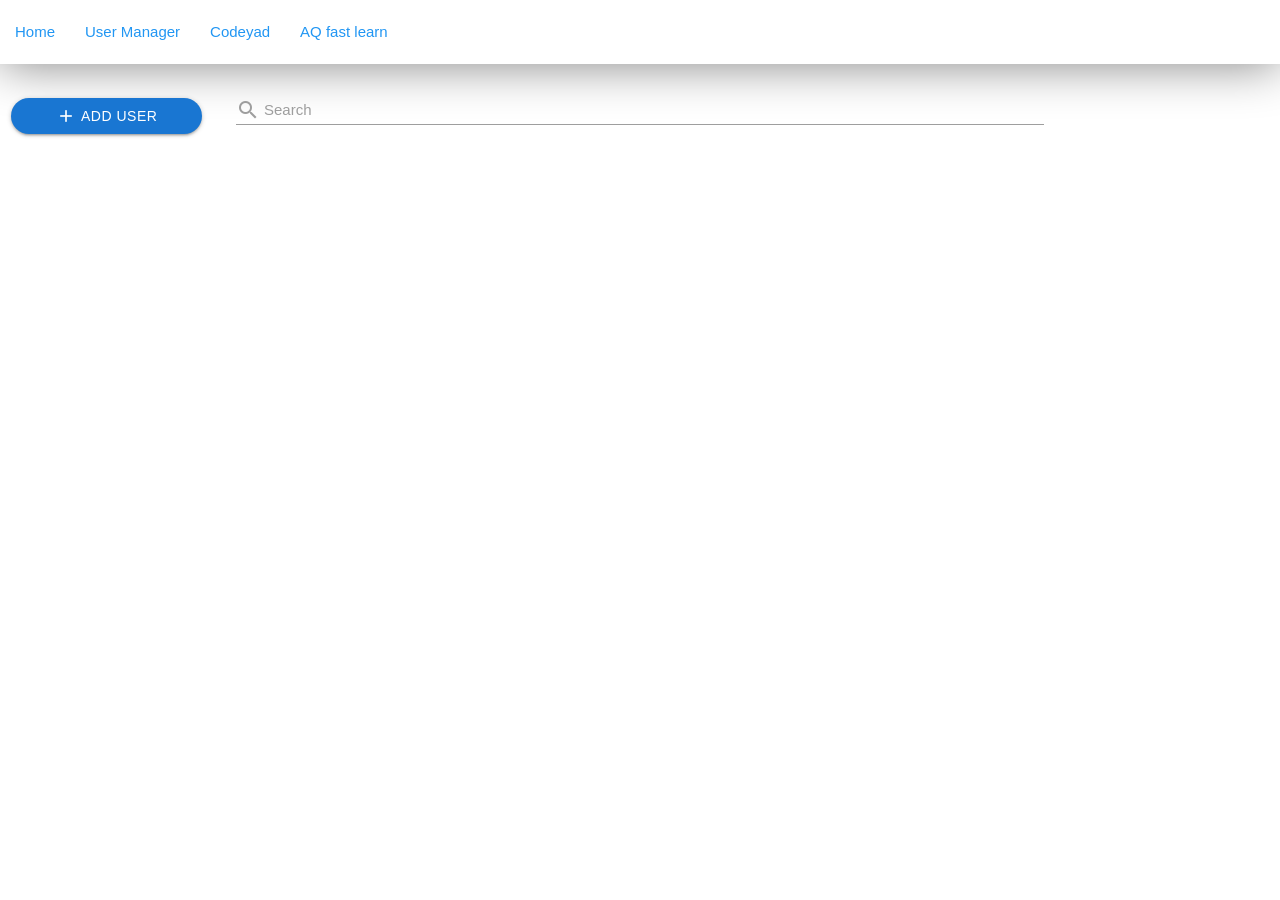
<file: users.html>
<!DOCTYPE html>
<html lang="en">

<head>
    <meta charset="UTF-8">
    <meta name="viewport" content="width=device-width, initial-scale=1.0">
    <link rel="stylesheet" href="assets/materialize/css/materialize.min.css">
    <link rel="stylesheet" href="assets/css/style.css">
    <link rel="stylesheet" href="assets/css/util.css">
    <link href="https://fonts.googleapis.com/icon?family=Material+Icons" rel="stylesheet">
    <title>my project</title>

</head>

<body>

    <!-- ---navbar sevtion----------Start----->
    <nav class="white z-depth-0 top_navbar">
        <div class="nav-wrapper">
            <a href="#!" class="blue-text hide-on-med-and-up">Users Managemment</a>
            <a href="#" data-target="mobile-demo" class="sidenav-trigger blue-text"><i
                    class="material-icons">menu</i></a>
            <ul class="hide-on-med-and-down">
                <li><a href="/" class="blue-text">Home</a></li>
                <li><a href="users.html" class="blue-text">User Manager</a></li>
                <li><a href="https://codeyad.com" class="blue-text">Codeyad</a></li>
                <li><a href="/" class="blue-text">AQ fast learn</a></li>
            </ul>
        </div>
    </nav>

    <ul class="sidenav" id="mobile-demo">
        <li>
            <div class="user-view">
                <div class="background">
                    <img src="assets/images/office-2.webp" class="w-full">
                </div>
                <a><img class="circle" src="assets/images/img.png"></a>
                <a><span class="white-text name">hamidreza</span></a>
                <a><span class="white-text email">hamedreza254@gmail.com</span></a>
            </div>
        </li>
        <li><a href="#!"><i class="material-icons">call</i>0903-265-6082</a></li>
        <li><a href="https://codeyad.com"><i class="material-icons">codeyad</i>CodeYad</a></li>
        <li>
            <div class="divider"></div>
        </li>
        <li><a class="subheader">Home</a></li>
        <li><a class="waves-effect" href="/">Page</a></li>
        <li><a class="waves-effect" href="/users.html">Users</a></li>
    </ul>
    <!-----navbar sevtion----------End----->



    <!-----content sevtion----------Start----->
    <section id="top_actions_section" class="row"> 
        <!------add bnuttan-------------->
        <div class="p-l-10 p-r-10 p-t-10 col s12 m3 l2">
            <button class="waves-effect waves-light btn blue darken-2 p-l-30 p-r-30 w-full rounded_pill flex-c">
                <i class="material-icons m-r-5">add</i>
                Add User
            </button>
        </div>
        <!------search section-------------->
        <div class="row col s12 m9 l8">
            <div class="input-field col s12">
                <input id="search" type="text" class="validate">
                <label for="search">
                    <i class="material-icons pos-relative top-7">search</i>
                    Search
                </label>
            </div>
        </div>

        <div class="col l2 hide-on-med-and-down"></div>
    </section>
    <!-----search sevtion----------End----->




    <script src="assets/materialize/js/materialize.min.js"></script>
    <script src="assets/js/app.js"></script>
</body>

</html>
</file>
<file: assets/css/style.css>
@media (min-width: 600px) {
    .top_navbar {
        box-shadow: 0 0 50px gray !important;
    }

    #top_actions_section{
        display: flex !important;
        align-items: center;
    }
}
</file>
<file: assets/css/util.css>
/*[ FONT SIZE ]
///////////////////////////////////////////////////////////
*/
.f-bold{font-weight: bold;}
.fs-1 {font-size: 1px;}
.fs-2 {font-size: 2px;}
.fs-3 {font-size: 3px;}
.fs-4 {font-size: 4px;}
.fs-5 {font-size: 5px;}
.fs-6 {font-size: 6px;}
.fs-7 {font-size: 7px;}
.fs-8 {font-size: 8px;}
.fs-9 {font-size: 9px;}
.fs-10 {font-size: 10px;}
.fs-11 {font-size: 11px;}
.fs-12 {font-size: 12px;}
.fs-13 {font-size: 13px;}
.fs-14 {font-size: 14px;}
.fs-15 {font-size: 15px;}
.fs-16 {font-size: 16px;}
.fs-17 {font-size: 17px;}
.fs-18 {font-size: 18px;}
.fs-19 {font-size: 19px;}
.fs-20 {font-size: 20px;}
.fs-21 {font-size: 21px;}
.fs-22 {font-size: 22px;}
.fs-23 {font-size: 23px;}
.fs-24 {font-size: 24px;}
.fs-25 {font-size: 25px;}
.fs-26 {font-size: 26px;}
.fs-27 {font-size: 27px;}
.fs-28 {font-size: 28px;}
.fs-29 {font-size: 29px;}
.fs-30 {font-size: 30px;}
.fs-31 {font-size: 31px;}
.fs-32 {font-size: 32px;}
.fs-33 {font-size: 33px;}
.fs-34 {font-size: 34px;}
.fs-35 {font-size: 35px;}
.fs-36 {font-size: 36px;}
.fs-37 {font-size: 37px;}
.fs-38 {font-size: 38px;}
.fs-39 {font-size: 39px;}
.fs-40 {font-size: 40px;}
.fs-41 {font-size: 41px;}
.fs-42 {font-size: 42px;}
.fs-43 {font-size: 43px;}
.fs-44 {font-size: 44px;}
.fs-45 {font-size: 45px;}
.fs-46 {font-size: 46px;}
.fs-47 {font-size: 47px;}
.fs-48 {font-size: 48px;}
.fs-49 {font-size: 49px;}
.fs-50 {font-size: 50px;}
.fs-51 {font-size: 51px;}
.fs-52 {font-size: 52px;}
.fs-53 {font-size: 53px;}
.fs-54 {font-size: 54px;}
.fs-55 {font-size: 55px;}
.fs-56 {font-size: 56px;}
.fs-57 {font-size: 57px;}
.fs-58 {font-size: 58px;}
.fs-59 {font-size: 59px;}
.fs-60 {font-size: 60px;}
.fs-61 {font-size: 61px;}
.fs-62 {font-size: 62px;}
.fs-63 {font-size: 63px;}
.fs-64 {font-size: 64px;}
.fs-65 {font-size: 65px;}
.fs-66 {font-size: 66px;}
.fs-67 {font-size: 67px;}
.fs-68 {font-size: 68px;}
.fs-69 {font-size: 69px;}
.fs-70 {font-size: 70px;}
.fs-71 {font-size: 71px;}
.fs-72 {font-size: 72px;}
.fs-73 {font-size: 73px;}
.fs-74 {font-size: 74px;}
.fs-75 {font-size: 75px;}
.fs-76 {font-size: 76px;}
.fs-77 {font-size: 77px;}
.fs-78 {font-size: 78px;}
.fs-79 {font-size: 79px;}
.fs-80 {font-size: 80px;}
.fs-81 {font-size: 81px;}
.fs-82 {font-size: 82px;}
.fs-83 {font-size: 83px;}
.fs-84 {font-size: 84px;}
.fs-85 {font-size: 85px;}
.fs-86 {font-size: 86px;}
.fs-87 {font-size: 87px;}
.fs-88 {font-size: 88px;}
.fs-89 {font-size: 89px;}
.fs-90 {font-size: 90px;}
.fs-91 {font-size: 91px;}
.fs-92 {font-size: 92px;}
.fs-93 {font-size: 93px;}
.fs-94 {font-size: 94px;}
.fs-95 {font-size: 95px;}
.fs-96 {font-size: 96px;}
.fs-97 {font-size: 97px;}
.fs-98 {font-size: 98px;}
.fs-99 {font-size: 99px;}
.fs-100 {font-size: 100px;}
.fs-101 {font-size: 101px;}
.fs-102 {font-size: 102px;}
.fs-103 {font-size: 103px;}
.fs-104 {font-size: 104px;}
.fs-105 {font-size: 105px;}
.fs-106 {font-size: 106px;}
.fs-107 {font-size: 107px;}
.fs-108 {font-size: 108px;}
.fs-109 {font-size: 109px;}
.fs-110 {font-size: 110px;}
.fs-111 {font-size: 111px;}
.fs-112 {font-size: 112px;}
.fs-113 {font-size: 113px;}
.fs-114 {font-size: 114px;}
.fs-115 {font-size: 115px;}
.fs-116 {font-size: 116px;}
.fs-117 {font-size: 117px;}
.fs-118 {font-size: 118px;}
.fs-119 {font-size: 119px;}
.fs-120 {font-size: 120px;}
.fs-121 {font-size: 121px;}
.fs-122 {font-size: 122px;}
.fs-123 {font-size: 123px;}
.fs-124 {font-size: 124px;}
.fs-125 {font-size: 125px;}
.fs-126 {font-size: 126px;}
.fs-127 {font-size: 127px;}
.fs-128 {font-size: 128px;}
.fs-129 {font-size: 129px;}
.fs-130 {font-size: 130px;}
.fs-131 {font-size: 131px;}
.fs-132 {font-size: 132px;}
.fs-133 {font-size: 133px;}
.fs-134 {font-size: 134px;}
.fs-135 {font-size: 135px;}
.fs-136 {font-size: 136px;}
.fs-137 {font-size: 137px;}
.fs-138 {font-size: 138px;}
.fs-139 {font-size: 139px;}
.fs-140 {font-size: 140px;}
.fs-141 {font-size: 141px;}
.fs-142 {font-size: 142px;}
.fs-143 {font-size: 143px;}
.fs-144 {font-size: 144px;}
.fs-145 {font-size: 145px;}
.fs-146 {font-size: 146px;}
.fs-147 {font-size: 147px;}
.fs-148 {font-size: 148px;}
.fs-149 {font-size: 149px;}
.fs-150 {font-size: 150px;}
.fs-151 {font-size: 151px;}
.fs-152 {font-size: 152px;}
.fs-153 {font-size: 153px;}
.fs-154 {font-size: 154px;}
.fs-155 {font-size: 155px;}
.fs-156 {font-size: 156px;}
.fs-157 {font-size: 157px;}
.fs-158 {font-size: 158px;}
.fs-159 {font-size: 159px;}
.fs-160 {font-size: 160px;}
.fs-161 {font-size: 161px;}
.fs-162 {font-size: 162px;}
.fs-163 {font-size: 163px;}
.fs-164 {font-size: 164px;}
.fs-165 {font-size: 165px;}
.fs-166 {font-size: 166px;}
.fs-167 {font-size: 167px;}
.fs-168 {font-size: 168px;}
.fs-169 {font-size: 169px;}
.fs-170 {font-size: 170px;}
.fs-171 {font-size: 171px;}
.fs-172 {font-size: 172px;}
.fs-173 {font-size: 173px;}
.fs-174 {font-size: 174px;}
.fs-175 {font-size: 175px;}
.fs-176 {font-size: 176px;}
.fs-177 {font-size: 177px;}
.fs-178 {font-size: 178px;}
.fs-179 {font-size: 179px;}
.fs-180 {font-size: 180px;}
.fs-181 {font-size: 181px;}
.fs-182 {font-size: 182px;}
.fs-183 {font-size: 183px;}
.fs-184 {font-size: 184px;}
.fs-185 {font-size: 185px;}
.fs-186 {font-size: 186px;}
.fs-187 {font-size: 187px;}
.fs-188 {font-size: 188px;}
.fs-189 {font-size: 189px;}
.fs-190 {font-size: 190px;}
.fs-191 {font-size: 191px;}
.fs-192 {font-size: 192px;}
.fs-193 {font-size: 193px;}
.fs-194 {font-size: 194px;}
.fs-195 {font-size: 195px;}
.fs-196 {font-size: 196px;}
.fs-197 {font-size: 197px;}
.fs-198 {font-size: 198px;}
.fs-199 {font-size: 199px;}
.fs-200 {font-size: 200px;}

/*[ PADDING ]
///////////////////////////////////////////////////////////
*/
.p-all-0{padding: 0 !important;}
.p-all-1{padding: 1px !important;}
.p-all-2{padding: 2px !important;}
.p-all-3{padding: 3px !important;}
.p-all-4{padding: 4px !important;}
.p-all-5{padding: 5px !important;}
.p-all-6{padding: 6px !important;}
.p-all-7{padding: 7px !important;}
.p-all-8{padding: 8px !important;}
.p-all-9{padding: 9px !important;}
.p-t-0 {padding-top: 0px;}
.p-t-1 {padding-top: 1px;}
.p-t-2 {padding-top: 2px;}
.p-t-3 {padding-top: 3px;}
.p-t-4 {padding-top: 4px;}
.p-t-5 {padding-top: 5px;}
.p-t-6 {padding-top: 6px;}
.p-t-7 {padding-top: 7px;}
.p-t-8 {padding-top: 8px;}
.p-t-9 {padding-top: 9px;}
.p-t-10 {padding-top: 10px;}
.p-t-11 {padding-top: 11px;}
.p-t-12 {padding-top: 12px;}
.p-t-13 {padding-top: 13px;}
.p-t-14 {padding-top: 14px;}
.p-t-15 {padding-top: 15px;}
.p-t-16 {padding-top: 16px;}
.p-t-17 {padding-top: 17px;}
.p-t-18 {padding-top: 18px;}
.p-t-19 {padding-top: 19px;}
.p-t-20 {padding-top: 20px;}
.p-t-21 {padding-top: 21px;}
.p-t-22 {padding-top: 22px;}
.p-t-23 {padding-top: 23px;}
.p-t-24 {padding-top: 24px;}
.p-t-25 {padding-top: 25px;}
.p-t-26 {padding-top: 26px;}
.p-t-27 {padding-top: 27px;}
.p-t-28 {padding-top: 28px;}
.p-t-29 {padding-top: 29px;}
.p-t-30 {padding-top: 30px;}
.p-t-31 {padding-top: 31px;}
.p-t-32 {padding-top: 32px;}
.p-t-33 {padding-top: 33px;}
.p-t-34 {padding-top: 34px;}
.p-t-35 {padding-top: 35px;}
.p-t-36 {padding-top: 36px;}
.p-t-37 {padding-top: 37px;}
.p-t-38 {padding-top: 38px;}
.p-t-39 {padding-top: 39px;}
.p-t-40 {padding-top: 40px;}
.p-t-41 {padding-top: 41px;}
.p-t-42 {padding-top: 42px;}
.p-t-43 {padding-top: 43px;}
.p-t-44 {padding-top: 44px;}
.p-t-45 {padding-top: 45px;}
.p-t-46 {padding-top: 46px;}
.p-t-47 {padding-top: 47px;}
.p-t-48 {padding-top: 48px;}
.p-t-49 {padding-top: 49px;}
.p-t-50 {padding-top: 50px;}
.p-t-51 {padding-top: 51px;}
.p-t-52 {padding-top: 52px;}
.p-t-53 {padding-top: 53px;}
.p-t-54 {padding-top: 54px;}
.p-t-55 {padding-top: 55px;}
.p-t-56 {padding-top: 56px;}
.p-t-57 {padding-top: 57px;}
.p-t-58 {padding-top: 58px;}
.p-t-59 {padding-top: 59px;}
.p-t-60 {padding-top: 60px;}
.p-t-61 {padding-top: 61px;}
.p-t-62 {padding-top: 62px;}
.p-t-63 {padding-top: 63px;}
.p-t-64 {padding-top: 64px;}
.p-t-65 {padding-top: 65px;}
.p-t-66 {padding-top: 66px;}
.p-t-67 {padding-top: 67px;}
.p-t-68 {padding-top: 68px;}
.p-t-69 {padding-top: 69px;}
.p-t-70 {padding-top: 70px;}
.p-t-71 {padding-top: 71px;}
.p-t-72 {padding-top: 72px;}
.p-t-73 {padding-top: 73px;}
.p-t-74 {padding-top: 74px;}
.p-t-75 {padding-top: 75px;}
.p-t-76 {padding-top: 76px;}
.p-t-77 {padding-top: 77px;}
.p-t-78 {padding-top: 78px;}
.p-t-79 {padding-top: 79px;}
.p-t-80 {padding-top: 80px;}
.p-t-81 {padding-top: 81px;}
.p-t-82 {padding-top: 82px;}
.p-t-83 {padding-top: 83px;}
.p-t-84 {padding-top: 84px;}
.p-t-85 {padding-top: 85px;}
.p-t-86 {padding-top: 86px;}
.p-t-87 {padding-top: 87px;}
.p-t-88 {padding-top: 88px;}
.p-t-89 {padding-top: 89px;}
.p-t-90 {padding-top: 90px;}
.p-t-91 {padding-top: 91px;}
.p-t-92 {padding-top: 92px;}
.p-t-93 {padding-top: 93px;}
.p-t-94 {padding-top: 94px;}
.p-t-95 {padding-top: 95px;}
.p-t-96 {padding-top: 96px;}
.p-t-97 {padding-top: 97px;}
.p-t-98 {padding-top: 98px;}
.p-t-99 {padding-top: 99px;}
.p-t-100 {padding-top: 100px;}
.p-t-101 {padding-top: 101px;}
.p-t-102 {padding-top: 102px;}
.p-t-103 {padding-top: 103px;}
.p-t-104 {padding-top: 104px;}
.p-t-105 {padding-top: 105px;}
.p-t-106 {padding-top: 106px;}
.p-t-107 {padding-top: 107px;}
.p-t-108 {padding-top: 108px;}
.p-t-109 {padding-top: 109px;}
.p-t-110 {padding-top: 110px;}
.p-t-111 {padding-top: 111px;}
.p-t-112 {padding-top: 112px;}
.p-t-113 {padding-top: 113px;}
.p-t-114 {padding-top: 114px;}
.p-t-115 {padding-top: 115px;}
.p-t-116 {padding-top: 116px;}
.p-t-117 {padding-top: 117px;}
.p-t-118 {padding-top: 118px;}
.p-t-119 {padding-top: 119px;}
.p-t-120 {padding-top: 120px;}
.p-t-121 {padding-top: 121px;}
.p-t-122 {padding-top: 122px;}
.p-t-123 {padding-top: 123px;}
.p-t-124 {padding-top: 124px;}
.p-t-125 {padding-top: 125px;}
.p-t-126 {padding-top: 126px;}
.p-t-127 {padding-top: 127px;}
.p-t-128 {padding-top: 128px;}
.p-t-129 {padding-top: 129px;}
.p-t-130 {padding-top: 130px;}
.p-t-131 {padding-top: 131px;}
.p-t-132 {padding-top: 132px;}
.p-t-133 {padding-top: 133px;}
.p-t-134 {padding-top: 134px;}
.p-t-135 {padding-top: 135px;}
.p-t-136 {padding-top: 136px;}
.p-t-137 {padding-top: 137px;}
.p-t-138 {padding-top: 138px;}
.p-t-139 {padding-top: 139px;}
.p-t-140 {padding-top: 140px;}
.p-t-141 {padding-top: 141px;}
.p-t-142 {padding-top: 142px;}
.p-t-143 {padding-top: 143px;}
.p-t-144 {padding-top: 144px;}
.p-t-145 {padding-top: 145px;}
.p-t-146 {padding-top: 146px;}
.p-t-147 {padding-top: 147px;}
.p-t-148 {padding-top: 148px;}
.p-t-149 {padding-top: 149px;}
.p-t-150 {padding-top: 150px;}
.p-t-151 {padding-top: 151px;}
.p-t-152 {padding-top: 152px;}
.p-t-153 {padding-top: 153px;}
.p-t-154 {padding-top: 154px;}
.p-t-155 {padding-top: 155px;}
.p-t-156 {padding-top: 156px;}
.p-t-157 {padding-top: 157px;}
.p-t-158 {padding-top: 158px;}
.p-t-159 {padding-top: 159px;}
.p-t-160 {padding-top: 160px;}
.p-t-161 {padding-top: 161px;}
.p-t-162 {padding-top: 162px;}
.p-t-163 {padding-top: 163px;}
.p-t-164 {padding-top: 164px;}
.p-t-165 {padding-top: 165px;}
.p-t-166 {padding-top: 166px;}
.p-t-167 {padding-top: 167px;}
.p-t-168 {padding-top: 168px;}
.p-t-169 {padding-top: 169px;}
.p-t-170 {padding-top: 170px;}
.p-t-171 {padding-top: 171px;}
.p-t-172 {padding-top: 172px;}
.p-t-173 {padding-top: 173px;}
.p-t-174 {padding-top: 174px;}
.p-t-175 {padding-top: 175px;}
.p-t-176 {padding-top: 176px;}
.p-t-177 {padding-top: 177px;}
.p-t-178 {padding-top: 178px;}
.p-t-179 {padding-top: 179px;}
.p-t-180 {padding-top: 180px;}
.p-t-181 {padding-top: 181px;}
.p-t-182 {padding-top: 182px;}
.p-t-183 {padding-top: 183px;}
.p-t-184 {padding-top: 184px;}
.p-t-185 {padding-top: 185px;}
.p-t-186 {padding-top: 186px;}
.p-t-187 {padding-top: 187px;}
.p-t-188 {padding-top: 188px;}
.p-t-189 {padding-top: 189px;}
.p-t-190 {padding-top: 190px;}
.p-t-191 {padding-top: 191px;}
.p-t-192 {padding-top: 192px;}
.p-t-193 {padding-top: 193px;}
.p-t-194 {padding-top: 194px;}
.p-t-195 {padding-top: 195px;}
.p-t-196 {padding-top: 196px;}
.p-t-197 {padding-top: 197px;}
.p-t-198 {padding-top: 198px;}
.p-t-199 {padding-top: 199px;}
.p-t-200 {padding-top: 200px;}
.p-t-201 {padding-top: 201px;}
.p-t-202 {padding-top: 202px;}
.p-t-203 {padding-top: 203px;}
.p-t-204 {padding-top: 204px;}
.p-t-205 {padding-top: 205px;}
.p-t-206 {padding-top: 206px;}
.p-t-207 {padding-top: 207px;}
.p-t-208 {padding-top: 208px;}
.p-t-209 {padding-top: 209px;}
.p-t-210 {padding-top: 210px;}
.p-t-211 {padding-top: 211px;}
.p-t-212 {padding-top: 212px;}
.p-t-213 {padding-top: 213px;}
.p-t-214 {padding-top: 214px;}
.p-t-215 {padding-top: 215px;}
.p-t-216 {padding-top: 216px;}
.p-t-217 {padding-top: 217px;}
.p-t-218 {padding-top: 218px;}
.p-t-219 {padding-top: 219px;}
.p-t-220 {padding-top: 220px;}
.p-t-221 {padding-top: 221px;}
.p-t-222 {padding-top: 222px;}
.p-t-223 {padding-top: 223px;}
.p-t-224 {padding-top: 224px;}
.p-t-225 {padding-top: 225px;}
.p-t-226 {padding-top: 226px;}
.p-t-227 {padding-top: 227px;}
.p-t-228 {padding-top: 228px;}
.p-t-229 {padding-top: 229px;}
.p-t-230 {padding-top: 230px;}
.p-t-231 {padding-top: 231px;}
.p-t-232 {padding-top: 232px;}
.p-t-233 {padding-top: 233px;}
.p-t-234 {padding-top: 234px;}
.p-t-235 {padding-top: 235px;}
.p-t-236 {padding-top: 236px;}
.p-t-237 {padding-top: 237px;}
.p-t-238 {padding-top: 238px;}
.p-t-239 {padding-top: 239px;}
.p-t-240 {padding-top: 240px;}
.p-t-241 {padding-top: 241px;}
.p-t-242 {padding-top: 242px;}
.p-t-243 {padding-top: 243px;}
.p-t-244 {padding-top: 244px;}
.p-t-245 {padding-top: 245px;}
.p-t-246 {padding-top: 246px;}
.p-t-247 {padding-top: 247px;}
.p-t-248 {padding-top: 248px;}
.p-t-249 {padding-top: 249px;}
.p-t-250 {padding-top: 250px;}
.p-b-0 {padding-bottom: 0px;}
.p-b-1 {padding-bottom: 1px;}
.p-b-2 {padding-bottom: 2px;}
.p-b-3 {padding-bottom: 3px;}
.p-b-4 {padding-bottom: 4px;}
.p-b-5 {padding-bottom: 5px;}
.p-b-6 {padding-bottom: 6px;}
.p-b-7 {padding-bottom: 7px;}
.p-b-8 {padding-bottom: 8px;}
.p-b-9 {padding-bottom: 9px;}
.p-b-10 {padding-bottom: 10px;}
.p-b-11 {padding-bottom: 11px;}
.p-b-12 {padding-bottom: 12px;}
.p-b-13 {padding-bottom: 13px;}
.p-b-14 {padding-bottom: 14px;}
.p-b-15 {padding-bottom: 15px;}
.p-b-16 {padding-bottom: 16px;}
.p-b-17 {padding-bottom: 17px;}
.p-b-18 {padding-bottom: 18px;}
.p-b-19 {padding-bottom: 19px;}
.p-b-20 {padding-bottom: 20px;}
.p-b-21 {padding-bottom: 21px;}
.p-b-22 {padding-bottom: 22px;}
.p-b-23 {padding-bottom: 23px;}
.p-b-24 {padding-bottom: 24px;}
.p-b-25 {padding-bottom: 25px;}
.p-b-26 {padding-bottom: 26px;}
.p-b-27 {padding-bottom: 27px;}
.p-b-28 {padding-bottom: 28px;}
.p-b-29 {padding-bottom: 29px;}
.p-b-30 {padding-bottom: 30px;}
.p-b-31 {padding-bottom: 31px;}
.p-b-32 {padding-bottom: 32px;}
.p-b-33 {padding-bottom: 33px;}
.p-b-34 {padding-bottom: 34px;}
.p-b-35 {padding-bottom: 35px;}
.p-b-36 {padding-bottom: 36px;}
.p-b-37 {padding-bottom: 37px;}
.p-b-38 {padding-bottom: 38px;}
.p-b-39 {padding-bottom: 39px;}
.p-b-40 {padding-bottom: 40px;}
.p-b-41 {padding-bottom: 41px;}
.p-b-42 {padding-bottom: 42px;}
.p-b-43 {padding-bottom: 43px;}
.p-b-44 {padding-bottom: 44px;}
.p-b-45 {padding-bottom: 45px;}
.p-b-46 {padding-bottom: 46px;}
.p-b-47 {padding-bottom: 47px;}
.p-b-48 {padding-bottom: 48px;}
.p-b-49 {padding-bottom: 49px;}
.p-b-50 {padding-bottom: 50px;}
.p-b-51 {padding-bottom: 51px;}
.p-b-52 {padding-bottom: 52px;}
.p-b-53 {padding-bottom: 53px;}
.p-b-54 {padding-bottom: 54px;}
.p-b-55 {padding-bottom: 55px;}
.p-b-56 {padding-bottom: 56px;}
.p-b-57 {padding-bottom: 57px;}
.p-b-58 {padding-bottom: 58px;}
.p-b-59 {padding-bottom: 59px;}
.p-b-60 {padding-bottom: 60px;}
.p-b-61 {padding-bottom: 61px;}
.p-b-62 {padding-bottom: 62px;}
.p-b-63 {padding-bottom: 63px;}
.p-b-64 {padding-bottom: 64px;}
.p-b-65 {padding-bottom: 65px;}
.p-b-66 {padding-bottom: 66px;}
.p-b-67 {padding-bottom: 67px;}
.p-b-68 {padding-bottom: 68px;}
.p-b-69 {padding-bottom: 69px;}
.p-b-70 {padding-bottom: 70px;}
.p-b-71 {padding-bottom: 71px;}
.p-b-72 {padding-bottom: 72px;}
.p-b-73 {padding-bottom: 73px;}
.p-b-74 {padding-bottom: 74px;}
.p-b-75 {padding-bottom: 75px;}
.p-b-76 {padding-bottom: 76px;}
.p-b-77 {padding-bottom: 77px;}
.p-b-78 {padding-bottom: 78px;}
.p-b-79 {padding-bottom: 79px;}
.p-b-80 {padding-bottom: 80px;}
.p-b-81 {padding-bottom: 81px;}
.p-b-82 {padding-bottom: 82px;}
.p-b-83 {padding-bottom: 83px;}
.p-b-84 {padding-bottom: 84px;}
.p-b-85 {padding-bottom: 85px;}
.p-b-86 {padding-bottom: 86px;}
.p-b-87 {padding-bottom: 87px;}
.p-b-88 {padding-bottom: 88px;}
.p-b-89 {padding-bottom: 89px;}
.p-b-90 {padding-bottom: 90px;}
.p-b-91 {padding-bottom: 91px;}
.p-b-92 {padding-bottom: 92px;}
.p-b-93 {padding-bottom: 93px;}
.p-b-94 {padding-bottom: 94px;}
.p-b-95 {padding-bottom: 95px;}
.p-b-96 {padding-bottom: 96px;}
.p-b-97 {padding-bottom: 97px;}
.p-b-98 {padding-bottom: 98px;}
.p-b-99 {padding-bottom: 99px;}
.p-b-100 {padding-bottom: 100px;}
.p-b-101 {padding-bottom: 101px;}
.p-b-102 {padding-bottom: 102px;}
.p-b-103 {padding-bottom: 103px;}
.p-b-104 {padding-bottom: 104px;}
.p-b-105 {padding-bottom: 105px;}
.p-b-106 {padding-bottom: 106px;}
.p-b-107 {padding-bottom: 107px;}
.p-b-108 {padding-bottom: 108px;}
.p-b-109 {padding-bottom: 109px;}
.p-b-110 {padding-bottom: 110px;}
.p-b-111 {padding-bottom: 111px;}
.p-b-112 {padding-bottom: 112px;}
.p-b-113 {padding-bottom: 113px;}
.p-b-114 {padding-bottom: 114px;}
.p-b-115 {padding-bottom: 115px;}
.p-b-116 {padding-bottom: 116px;}
.p-b-117 {padding-bottom: 117px;}
.p-b-118 {padding-bottom: 118px;}
.p-b-119 {padding-bottom: 119px;}
.p-b-120 {padding-bottom: 120px;}
.p-b-121 {padding-bottom: 121px;}
.p-b-122 {padding-bottom: 122px;}
.p-b-123 {padding-bottom: 123px;}
.p-b-124 {padding-bottom: 124px;}
.p-b-125 {padding-bottom: 125px;}
.p-b-126 {padding-bottom: 126px;}
.p-b-127 {padding-bottom: 127px;}
.p-b-128 {padding-bottom: 128px;}
.p-b-129 {padding-bottom: 129px;}
.p-b-130 {padding-bottom: 130px;}
.p-b-131 {padding-bottom: 131px;}
.p-b-132 {padding-bottom: 132px;}
.p-b-133 {padding-bottom: 133px;}
.p-b-134 {padding-bottom: 134px;}
.p-b-135 {padding-bottom: 135px;}
.p-b-136 {padding-bottom: 136px;}
.p-b-137 {padding-bottom: 137px;}
.p-b-138 {padding-bottom: 138px;}
.p-b-139 {padding-bottom: 139px;}
.p-b-140 {padding-bottom: 140px;}
.p-b-141 {padding-bottom: 141px;}
.p-b-142 {padding-bottom: 142px;}
.p-b-143 {padding-bottom: 143px;}
.p-b-144 {padding-bottom: 144px;}
.p-b-145 {padding-bottom: 145px;}
.p-b-146 {padding-bottom: 146px;}
.p-b-147 {padding-bottom: 147px;}
.p-b-148 {padding-bottom: 148px;}
.p-b-149 {padding-bottom: 149px;}
.p-b-150 {padding-bottom: 150px;}
.p-b-151 {padding-bottom: 151px;}
.p-b-152 {padding-bottom: 152px;}
.p-b-153 {padding-bottom: 153px;}
.p-b-154 {padding-bottom: 154px;}
.p-b-155 {padding-bottom: 155px;}
.p-b-156 {padding-bottom: 156px;}
.p-b-157 {padding-bottom: 157px;}
.p-b-158 {padding-bottom: 158px;}
.p-b-159 {padding-bottom: 159px;}
.p-b-160 {padding-bottom: 160px;}
.p-b-161 {padding-bottom: 161px;}
.p-b-162 {padding-bottom: 162px;}
.p-b-163 {padding-bottom: 163px;}
.p-b-164 {padding-bottom: 164px;}
.p-b-165 {padding-bottom: 165px;}
.p-b-166 {padding-bottom: 166px;}
.p-b-167 {padding-bottom: 167px;}
.p-b-168 {padding-bottom: 168px;}
.p-b-169 {padding-bottom: 169px;}
.p-b-170 {padding-bottom: 170px;}
.p-b-171 {padding-bottom: 171px;}
.p-b-172 {padding-bottom: 172px;}
.p-b-173 {padding-bottom: 173px;}
.p-b-174 {padding-bottom: 174px;}
.p-b-175 {padding-bottom: 175px;}
.p-b-176 {padding-bottom: 176px;}
.p-b-177 {padding-bottom: 177px;}
.p-b-178 {padding-bottom: 178px;}
.p-b-179 {padding-bottom: 179px;}
.p-b-180 {padding-bottom: 180px;}
.p-b-181 {padding-bottom: 181px;}
.p-b-182 {padding-bottom: 182px;}
.p-b-183 {padding-bottom: 183px;}
.p-b-184 {padding-bottom: 184px;}
.p-b-185 {padding-bottom: 185px;}
.p-b-186 {padding-bottom: 186px;}
.p-b-187 {padding-bottom: 187px;}
.p-b-188 {padding-bottom: 188px;}
.p-b-189 {padding-bottom: 189px;}
.p-b-190 {padding-bottom: 190px;}
.p-b-191 {padding-bottom: 191px;}
.p-b-192 {padding-bottom: 192px;}
.p-b-193 {padding-bottom: 193px;}
.p-b-194 {padding-bottom: 194px;}
.p-b-195 {padding-bottom: 195px;}
.p-b-196 {padding-bottom: 196px;}
.p-b-197 {padding-bottom: 197px;}
.p-b-198 {padding-bottom: 198px;}
.p-b-199 {padding-bottom: 199px;}
.p-b-200 {padding-bottom: 200px;}
.p-b-201 {padding-bottom: 201px;}
.p-b-202 {padding-bottom: 202px;}
.p-b-203 {padding-bottom: 203px;}
.p-b-204 {padding-bottom: 204px;}
.p-b-205 {padding-bottom: 205px;}
.p-b-206 {padding-bottom: 206px;}
.p-b-207 {padding-bottom: 207px;}
.p-b-208 {padding-bottom: 208px;}
.p-b-209 {padding-bottom: 209px;}
.p-b-210 {padding-bottom: 210px;}
.p-b-211 {padding-bottom: 211px;}
.p-b-212 {padding-bottom: 212px;}
.p-b-213 {padding-bottom: 213px;}
.p-b-214 {padding-bottom: 214px;}
.p-b-215 {padding-bottom: 215px;}
.p-b-216 {padding-bottom: 216px;}
.p-b-217 {padding-bottom: 217px;}
.p-b-218 {padding-bottom: 218px;}
.p-b-219 {padding-bottom: 219px;}
.p-b-220 {padding-bottom: 220px;}
.p-b-221 {padding-bottom: 221px;}
.p-b-222 {padding-bottom: 222px;}
.p-b-223 {padding-bottom: 223px;}
.p-b-224 {padding-bottom: 224px;}
.p-b-225 {padding-bottom: 225px;}
.p-b-226 {padding-bottom: 226px;}
.p-b-227 {padding-bottom: 227px;}
.p-b-228 {padding-bottom: 228px;}
.p-b-229 {padding-bottom: 229px;}
.p-b-230 {padding-bottom: 230px;}
.p-b-231 {padding-bottom: 231px;}
.p-b-232 {padding-bottom: 232px;}
.p-b-233 {padding-bottom: 233px;}
.p-b-234 {padding-bottom: 234px;}
.p-b-235 {padding-bottom: 235px;}
.p-b-236 {padding-bottom: 236px;}
.p-b-237 {padding-bottom: 237px;}
.p-b-238 {padding-bottom: 238px;}
.p-b-239 {padding-bottom: 239px;}
.p-b-240 {padding-bottom: 240px;}
.p-b-241 {padding-bottom: 241px;}
.p-b-242 {padding-bottom: 242px;}
.p-b-243 {padding-bottom: 243px;}
.p-b-244 {padding-bottom: 244px;}
.p-b-245 {padding-bottom: 245px;}
.p-b-246 {padding-bottom: 246px;}
.p-b-247 {padding-bottom: 247px;}
.p-b-248 {padding-bottom: 248px;}
.p-b-249 {padding-bottom: 249px;}
.p-b-250 {padding-bottom: 250px;}
.p-l-0 {padding-left: 0px;}
.p-l-1 {padding-left: 1px;}
.p-l-2 {padding-left: 2px;}
.p-l-3 {padding-left: 3px;}
.p-l-4 {padding-left: 4px;}
.p-l-5 {padding-left: 5px;}
.p-l-6 {padding-left: 6px;}
.p-l-7 {padding-left: 7px;}
.p-l-8 {padding-left: 8px;}
.p-l-9 {padding-left: 9px;}
.p-l-10 {padding-left: 10px;}
.p-l-11 {padding-left: 11px;}
.p-l-12 {padding-left: 12px;}
.p-l-13 {padding-left: 13px;}
.p-l-14 {padding-left: 14px;}
.p-l-15 {padding-left: 15px;}
.p-l-16 {padding-left: 16px;}
.p-l-17 {padding-left: 17px;}
.p-l-18 {padding-left: 18px;}
.p-l-19 {padding-left: 19px;}
.p-l-20 {padding-left: 20px;}
.p-l-21 {padding-left: 21px;}
.p-l-22 {padding-left: 22px;}
.p-l-23 {padding-left: 23px;}
.p-l-24 {padding-left: 24px;}
.p-l-25 {padding-left: 25px;}
.p-l-26 {padding-left: 26px;}
.p-l-27 {padding-left: 27px;}
.p-l-28 {padding-left: 28px;}
.p-l-29 {padding-left: 29px;}
.p-l-30 {padding-left: 30px;}
.p-l-31 {padding-left: 31px;}
.p-l-32 {padding-left: 32px;}
.p-l-33 {padding-left: 33px;}
.p-l-34 {padding-left: 34px;}
.p-l-35 {padding-left: 35px;}
.p-l-36 {padding-left: 36px;}
.p-l-37 {padding-left: 37px;}
.p-l-38 {padding-left: 38px;}
.p-l-39 {padding-left: 39px;}
.p-l-40 {padding-left: 40px;}
.p-l-41 {padding-left: 41px;}
.p-l-42 {padding-left: 42px;}
.p-l-43 {padding-left: 43px;}
.p-l-44 {padding-left: 44px;}
.p-l-45 {padding-left: 45px;}
.p-l-46 {padding-left: 46px;}
.p-l-47 {padding-left: 47px;}
.p-l-48 {padding-left: 48px;}
.p-l-49 {padding-left: 49px;}
.p-l-50 {padding-left: 50px;}
.p-l-51 {padding-left: 51px;}
.p-l-52 {padding-left: 52px;}
.p-l-53 {padding-left: 53px;}
.p-l-54 {padding-left: 54px;}
.p-l-55 {padding-left: 55px;}
.p-l-56 {padding-left: 56px;}
.p-l-57 {padding-left: 57px;}
.p-l-58 {padding-left: 58px;}
.p-l-59 {padding-left: 59px;}
.p-l-60 {padding-left: 60px;}
.p-l-61 {padding-left: 61px;}
.p-l-62 {padding-left: 62px;}
.p-l-63 {padding-left: 63px;}
.p-l-64 {padding-left: 64px;}
.p-l-65 {padding-left: 65px;}
.p-l-66 {padding-left: 66px;}
.p-l-67 {padding-left: 67px;}
.p-l-68 {padding-left: 68px;}
.p-l-69 {padding-left: 69px;}
.p-l-70 {padding-left: 70px;}
.p-l-71 {padding-left: 71px;}
.p-l-72 {padding-left: 72px;}
.p-l-73 {padding-left: 73px;}
.p-l-74 {padding-left: 74px;}
.p-l-75 {padding-left: 75px;}
.p-l-76 {padding-left: 76px;}
.p-l-77 {padding-left: 77px;}
.p-l-78 {padding-left: 78px;}
.p-l-79 {padding-left: 79px;}
.p-l-80 {padding-left: 80px;}
.p-l-81 {padding-left: 81px;}
.p-l-82 {padding-left: 82px;}
.p-l-83 {padding-left: 83px;}
.p-l-84 {padding-left: 84px;}
.p-l-85 {padding-left: 85px;}
.p-l-86 {padding-left: 86px;}
.p-l-87 {padding-left: 87px;}
.p-l-88 {padding-left: 88px;}
.p-l-89 {padding-left: 89px;}
.p-l-90 {padding-left: 90px;}
.p-l-91 {padding-left: 91px;}
.p-l-92 {padding-left: 92px;}
.p-l-93 {padding-left: 93px;}
.p-l-94 {padding-left: 94px;}
.p-l-95 {padding-left: 95px;}
.p-l-96 {padding-left: 96px;}
.p-l-97 {padding-left: 97px;}
.p-l-98 {padding-left: 98px;}
.p-l-99 {padding-left: 99px;}
.p-l-100 {padding-left: 100px;}
.p-l-101 {padding-left: 101px;}
.p-l-102 {padding-left: 102px;}
.p-l-103 {padding-left: 103px;}
.p-l-104 {padding-left: 104px;}
.p-l-105 {padding-left: 105px;}
.p-l-106 {padding-left: 106px;}
.p-l-107 {padding-left: 107px;}
.p-l-108 {padding-left: 108px;}
.p-l-109 {padding-left: 109px;}
.p-l-110 {padding-left: 110px;}
.p-l-111 {padding-left: 111px;}
.p-l-112 {padding-left: 112px;}
.p-l-113 {padding-left: 113px;}
.p-l-114 {padding-left: 114px;}
.p-l-115 {padding-left: 115px;}
.p-l-116 {padding-left: 116px;}
.p-l-117 {padding-left: 117px;}
.p-l-118 {padding-left: 118px;}
.p-l-119 {padding-left: 119px;}
.p-l-120 {padding-left: 120px;}
.p-l-121 {padding-left: 121px;}
.p-l-122 {padding-left: 122px;}
.p-l-123 {padding-left: 123px;}
.p-l-124 {padding-left: 124px;}
.p-l-125 {padding-left: 125px;}
.p-l-126 {padding-left: 126px;}
.p-l-127 {padding-left: 127px;}
.p-l-128 {padding-left: 128px;}
.p-l-129 {padding-left: 129px;}
.p-l-130 {padding-left: 130px;}
.p-l-131 {padding-left: 131px;}
.p-l-132 {padding-left: 132px;}
.p-l-133 {padding-left: 133px;}
.p-l-134 {padding-left: 134px;}
.p-l-135 {padding-left: 135px;}
.p-l-136 {padding-left: 136px;}
.p-l-137 {padding-left: 137px;}
.p-l-138 {padding-left: 138px;}
.p-l-139 {padding-left: 139px;}
.p-l-140 {padding-left: 140px;}
.p-l-141 {padding-left: 141px;}
.p-l-142 {padding-left: 142px;}
.p-l-143 {padding-left: 143px;}
.p-l-144 {padding-left: 144px;}
.p-l-145 {padding-left: 145px;}
.p-l-146 {padding-left: 146px;}
.p-l-147 {padding-left: 147px;}
.p-l-148 {padding-left: 148px;}
.p-l-149 {padding-left: 149px;}
.p-l-150 {padding-left: 150px;}
.p-l-151 {padding-left: 151px;}
.p-l-152 {padding-left: 152px;}
.p-l-153 {padding-left: 153px;}
.p-l-154 {padding-left: 154px;}
.p-l-155 {padding-left: 155px;}
.p-l-156 {padding-left: 156px;}
.p-l-157 {padding-left: 157px;}
.p-l-158 {padding-left: 158px;}
.p-l-159 {padding-left: 159px;}
.p-l-160 {padding-left: 160px;}
.p-l-161 {padding-left: 161px;}
.p-l-162 {padding-left: 162px;}
.p-l-163 {padding-left: 163px;}
.p-l-164 {padding-left: 164px;}
.p-l-165 {padding-left: 165px;}
.p-l-166 {padding-left: 166px;}
.p-l-167 {padding-left: 167px;}
.p-l-168 {padding-left: 168px;}
.p-l-169 {padding-left: 169px;}
.p-l-170 {padding-left: 170px;}
.p-l-171 {padding-left: 171px;}
.p-l-172 {padding-left: 172px;}
.p-l-173 {padding-left: 173px;}
.p-l-174 {padding-left: 174px;}
.p-l-175 {padding-left: 175px;}
.p-l-176 {padding-left: 176px;}
.p-l-177 {padding-left: 177px;}
.p-l-178 {padding-left: 178px;}
.p-l-179 {padding-left: 179px;}
.p-l-180 {padding-left: 180px;}
.p-l-181 {padding-left: 181px;}
.p-l-182 {padding-left: 182px;}
.p-l-183 {padding-left: 183px;}
.p-l-184 {padding-left: 184px;}
.p-l-185 {padding-left: 185px;}
.p-l-186 {padding-left: 186px;}
.p-l-187 {padding-left: 187px;}
.p-l-188 {padding-left: 188px;}
.p-l-189 {padding-left: 189px;}
.p-l-190 {padding-left: 190px;}
.p-l-191 {padding-left: 191px;}
.p-l-192 {padding-left: 192px;}
.p-l-193 {padding-left: 193px;}
.p-l-194 {padding-left: 194px;}
.p-l-195 {padding-left: 195px;}
.p-l-196 {padding-left: 196px;}
.p-l-197 {padding-left: 197px;}
.p-l-198 {padding-left: 198px;}
.p-l-199 {padding-left: 199px;}
.p-l-200 {padding-left: 200px;}
.p-l-201 {padding-left: 201px;}
.p-l-202 {padding-left: 202px;}
.p-l-203 {padding-left: 203px;}
.p-l-204 {padding-left: 204px;}
.p-l-205 {padding-left: 205px;}
.p-l-206 {padding-left: 206px;}
.p-l-207 {padding-left: 207px;}
.p-l-208 {padding-left: 208px;}
.p-l-209 {padding-left: 209px;}
.p-l-210 {padding-left: 210px;}
.p-l-211 {padding-left: 211px;}
.p-l-212 {padding-left: 212px;}
.p-l-213 {padding-left: 213px;}
.p-l-214 {padding-left: 214px;}
.p-l-215 {padding-left: 215px;}
.p-l-216 {padding-left: 216px;}
.p-l-217 {padding-left: 217px;}
.p-l-218 {padding-left: 218px;}
.p-l-219 {padding-left: 219px;}
.p-l-220 {padding-left: 220px;}
.p-l-221 {padding-left: 221px;}
.p-l-222 {padding-left: 222px;}
.p-l-223 {padding-left: 223px;}
.p-l-224 {padding-left: 224px;}
.p-l-225 {padding-left: 225px;}
.p-l-226 {padding-left: 226px;}
.p-l-227 {padding-left: 227px;}
.p-l-228 {padding-left: 228px;}
.p-l-229 {padding-left: 229px;}
.p-l-230 {padding-left: 230px;}
.p-l-231 {padding-left: 231px;}
.p-l-232 {padding-left: 232px;}
.p-l-233 {padding-left: 233px;}
.p-l-234 {padding-left: 234px;}
.p-l-235 {padding-left: 235px;}
.p-l-236 {padding-left: 236px;}
.p-l-237 {padding-left: 237px;}
.p-l-238 {padding-left: 238px;}
.p-l-239 {padding-left: 239px;}
.p-l-240 {padding-left: 240px;}
.p-l-241 {padding-left: 241px;}
.p-l-242 {padding-left: 242px;}
.p-l-243 {padding-left: 243px;}
.p-l-244 {padding-left: 244px;}
.p-l-245 {padding-left: 245px;}
.p-l-246 {padding-left: 246px;}
.p-l-247 {padding-left: 247px;}
.p-l-248 {padding-left: 248px;}
.p-l-249 {padding-left: 249px;}
.p-l-250 {padding-left: 250px;}
.p-r-0 {padding-right: 0px;}
.p-r-1 {padding-right: 1px;}
.p-r-2 {padding-right: 2px;}
.p-r-3 {padding-right: 3px;}
.p-r-4 {padding-right: 4px;}
.p-r-5 {padding-right: 5px;}
.p-r-6 {padding-right: 6px;}
.p-r-7 {padding-right: 7px;}
.p-r-8 {padding-right: 8px;}
.p-r-9 {padding-right: 9px;}
.p-r-10 {padding-right: 10px;}
.p-r-11 {padding-right: 11px;}
.p-r-12 {padding-right: 12px;}
.p-r-13 {padding-right: 13px;}
.p-r-14 {padding-right: 14px;}
.p-r-15 {padding-right: 15px;}
.p-r-16 {padding-right: 16px;}
.p-r-17 {padding-right: 17px;}
.p-r-18 {padding-right: 18px;}
.p-r-19 {padding-right: 19px;}
.p-r-20 {padding-right: 20px;}
.p-r-21 {padding-right: 21px;}
.p-r-22 {padding-right: 22px;}
.p-r-23 {padding-right: 23px;}
.p-r-24 {padding-right: 24px;}
.p-r-25 {padding-right: 25px;}
.p-r-26 {padding-right: 26px;}
.p-r-27 {padding-right: 27px;}
.p-r-28 {padding-right: 28px;}
.p-r-29 {padding-right: 29px;}
.p-r-30 {padding-right: 30px;}
.p-r-31 {padding-right: 31px;}
.p-r-32 {padding-right: 32px;}
.p-r-33 {padding-right: 33px;}
.p-r-34 {padding-right: 34px;}
.p-r-35 {padding-right: 35px;}
.p-r-36 {padding-right: 36px;}
.p-r-37 {padding-right: 37px;}
.p-r-38 {padding-right: 38px;}
.p-r-39 {padding-right: 39px;}
.p-r-40 {padding-right: 40px;}
.p-r-41 {padding-right: 41px;}
.p-r-42 {padding-right: 42px;}
.p-r-43 {padding-right: 43px;}
.p-r-44 {padding-right: 44px;}
.p-r-45 {padding-right: 45px;}
.p-r-46 {padding-right: 46px;}
.p-r-47 {padding-right: 47px;}
.p-r-48 {padding-right: 48px;}
.p-r-49 {padding-right: 49px;}
.p-r-50 {padding-right: 50px;}
.p-r-51 {padding-right: 51px;}
.p-r-52 {padding-right: 52px;}
.p-r-53 {padding-right: 53px;}
.p-r-54 {padding-right: 54px;}
.p-r-55 {padding-right: 55px;}
.p-r-56 {padding-right: 56px;}
.p-r-57 {padding-right: 57px;}
.p-r-58 {padding-right: 58px;}
.p-r-59 {padding-right: 59px;}
.p-r-60 {padding-right: 60px;}
.p-r-61 {padding-right: 61px;}
.p-r-62 {padding-right: 62px;}
.p-r-63 {padding-right: 63px;}
.p-r-64 {padding-right: 64px;}
.p-r-65 {padding-right: 65px;}
.p-r-66 {padding-right: 66px;}
.p-r-67 {padding-right: 67px;}
.p-r-68 {padding-right: 68px;}
.p-r-69 {padding-right: 69px;}
.p-r-70 {padding-right: 70px;}
.p-r-71 {padding-right: 71px;}
.p-r-72 {padding-right: 72px;}
.p-r-73 {padding-right: 73px;}
.p-r-74 {padding-right: 74px;}
.p-r-75 {padding-right: 75px;}
.p-r-76 {padding-right: 76px;}
.p-r-77 {padding-right: 77px;}
.p-r-78 {padding-right: 78px;}
.p-r-79 {padding-right: 79px;}
.p-r-80 {padding-right: 80px;}
.p-r-81 {padding-right: 81px;}
.p-r-82 {padding-right: 82px;}
.p-r-83 {padding-right: 83px;}
.p-r-84 {padding-right: 84px;}
.p-r-85 {padding-right: 85px;}
.p-r-86 {padding-right: 86px;}
.p-r-87 {padding-right: 87px;}
.p-r-88 {padding-right: 88px;}
.p-r-89 {padding-right: 89px;}
.p-r-90 {padding-right: 90px;}
.p-r-91 {padding-right: 91px;}
.p-r-92 {padding-right: 92px;}
.p-r-93 {padding-right: 93px;}
.p-r-94 {padding-right: 94px;}
.p-r-95 {padding-right: 95px;}
.p-r-96 {padding-right: 96px;}
.p-r-97 {padding-right: 97px;}
.p-r-98 {padding-right: 98px;}
.p-r-99 {padding-right: 99px;}
.p-r-100 {padding-right: 100px;}
.p-r-101 {padding-right: 101px;}
.p-r-102 {padding-right: 102px;}
.p-r-103 {padding-right: 103px;}
.p-r-104 {padding-right: 104px;}
.p-r-105 {padding-right: 105px;}
.p-r-106 {padding-right: 106px;}
.p-r-107 {padding-right: 107px;}
.p-r-108 {padding-right: 108px;}
.p-r-109 {padding-right: 109px;}
.p-r-110 {padding-right: 110px;}
.p-r-111 {padding-right: 111px;}
.p-r-112 {padding-right: 112px;}
.p-r-113 {padding-right: 113px;}
.p-r-114 {padding-right: 114px;}
.p-r-115 {padding-right: 115px;}
.p-r-116 {padding-right: 116px;}
.p-r-117 {padding-right: 117px;}
.p-r-118 {padding-right: 118px;}
.p-r-119 {padding-right: 119px;}
.p-r-120 {padding-right: 120px;}
.p-r-121 {padding-right: 121px;}
.p-r-122 {padding-right: 122px;}
.p-r-123 {padding-right: 123px;}
.p-r-124 {padding-right: 124px;}
.p-r-125 {padding-right: 125px;}
.p-r-126 {padding-right: 126px;}
.p-r-127 {padding-right: 127px;}
.p-r-128 {padding-right: 128px;}
.p-r-129 {padding-right: 129px;}
.p-r-130 {padding-right: 130px;}
.p-r-131 {padding-right: 131px;}
.p-r-132 {padding-right: 132px;}
.p-r-133 {padding-right: 133px;}
.p-r-134 {padding-right: 134px;}
.p-r-135 {padding-right: 135px;}
.p-r-136 {padding-right: 136px;}
.p-r-137 {padding-right: 137px;}
.p-r-138 {padding-right: 138px;}
.p-r-139 {padding-right: 139px;}
.p-r-140 {padding-right: 140px;}
.p-r-141 {padding-right: 141px;}
.p-r-142 {padding-right: 142px;}
.p-r-143 {padding-right: 143px;}
.p-r-144 {padding-right: 144px;}
.p-r-145 {padding-right: 145px;}
.p-r-146 {padding-right: 146px;}
.p-r-147 {padding-right: 147px;}
.p-r-148 {padding-right: 148px;}
.p-r-149 {padding-right: 149px;}
.p-r-150 {padding-right: 150px;}
.p-r-151 {padding-right: 151px;}
.p-r-152 {padding-right: 152px;}
.p-r-153 {padding-right: 153px;}
.p-r-154 {padding-right: 154px;}
.p-r-155 {padding-right: 155px;}
.p-r-156 {padding-right: 156px;}
.p-r-157 {padding-right: 157px;}
.p-r-158 {padding-right: 158px;}
.p-r-159 {padding-right: 159px;}
.p-r-160 {padding-right: 160px;}
.p-r-161 {padding-right: 161px;}
.p-r-162 {padding-right: 162px;}
.p-r-163 {padding-right: 163px;}
.p-r-164 {padding-right: 164px;}
.p-r-165 {padding-right: 165px;}
.p-r-166 {padding-right: 166px;}
.p-r-167 {padding-right: 167px;}
.p-r-168 {padding-right: 168px;}
.p-r-169 {padding-right: 169px;}
.p-r-170 {padding-right: 170px;}
.p-r-171 {padding-right: 171px;}
.p-r-172 {padding-right: 172px;}
.p-r-173 {padding-right: 173px;}
.p-r-174 {padding-right: 174px;}
.p-r-175 {padding-right: 175px;}
.p-r-176 {padding-right: 176px;}
.p-r-177 {padding-right: 177px;}
.p-r-178 {padding-right: 178px;}
.p-r-179 {padding-right: 179px;}
.p-r-180 {padding-right: 180px;}
.p-r-181 {padding-right: 181px;}
.p-r-182 {padding-right: 182px;}
.p-r-183 {padding-right: 183px;}
.p-r-184 {padding-right: 184px;}
.p-r-185 {padding-right: 185px;}
.p-r-186 {padding-right: 186px;}
.p-r-187 {padding-right: 187px;}
.p-r-188 {padding-right: 188px;}
.p-r-189 {padding-right: 189px;}
.p-r-190 {padding-right: 190px;}
.p-r-191 {padding-right: 191px;}
.p-r-192 {padding-right: 192px;}
.p-r-193 {padding-right: 193px;}
.p-r-194 {padding-right: 194px;}
.p-r-195 {padding-right: 195px;}
.p-r-196 {padding-right: 196px;}
.p-r-197 {padding-right: 197px;}
.p-r-198 {padding-right: 198px;}
.p-r-199 {padding-right: 199px;}
.p-r-200 {padding-right: 200px;}
.p-r-201 {padding-right: 201px;}
.p-r-202 {padding-right: 202px;}
.p-r-203 {padding-right: 203px;}
.p-r-204 {padding-right: 204px;}
.p-r-205 {padding-right: 205px;}
.p-r-206 {padding-right: 206px;}
.p-r-207 {padding-right: 207px;}
.p-r-208 {padding-right: 208px;}
.p-r-209 {padding-right: 209px;}
.p-r-210 {padding-right: 210px;}
.p-r-211 {padding-right: 211px;}
.p-r-212 {padding-right: 212px;}
.p-r-213 {padding-right: 213px;}
.p-r-214 {padding-right: 214px;}
.p-r-215 {padding-right: 215px;}
.p-r-216 {padding-right: 216px;}
.p-r-217 {padding-right: 217px;}
.p-r-218 {padding-right: 218px;}
.p-r-219 {padding-right: 219px;}
.p-r-220 {padding-right: 220px;}
.p-r-221 {padding-right: 221px;}
.p-r-222 {padding-right: 222px;}
.p-r-223 {padding-right: 223px;}
.p-r-224 {padding-right: 224px;}
.p-r-225 {padding-right: 225px;}
.p-r-226 {padding-right: 226px;}
.p-r-227 {padding-right: 227px;}
.p-r-228 {padding-right: 228px;}
.p-r-229 {padding-right: 229px;}
.p-r-230 {padding-right: 230px;}
.p-r-231 {padding-right: 231px;}
.p-r-232 {padding-right: 232px;}
.p-r-233 {padding-right: 233px;}
.p-r-234 {padding-right: 234px;}
.p-r-235 {padding-right: 235px;}
.p-r-236 {padding-right: 236px;}
.p-r-237 {padding-right: 237px;}
.p-r-238 {padding-right: 238px;}
.p-r-239 {padding-right: 239px;}
.p-r-240 {padding-right: 240px;}
.p-r-241 {padding-right: 241px;}
.p-r-242 {padding-right: 242px;}
.p-r-243 {padding-right: 243px;}
.p-r-244 {padding-right: 244px;}
.p-r-245 {padding-right: 245px;}
.p-r-246 {padding-right: 246px;}
.p-r-247 {padding-right: 247px;}
.p-r-248 {padding-right: 248px;}
.p-r-249 {padding-right: 249px;}
.p-r-250 {padding-right: 250px;}

/*[ MARGIN ]
///////////////////////////////////////////////////////////
*/
.m-t-0 {margin-top: 0px;}
.m-t-1 {margin-top: 1px;}
.m-t-2 {margin-top: 2px;}
.m-t-3 {margin-top: 3px;}
.m-t-4 {margin-top: 4px;}
.m-t-5 {margin-top: 5px;}
.m-t-6 {margin-top: 6px;}
.m-t-7 {margin-top: 7px;}
.m-t-8 {margin-top: 8px;}
.m-t-9 {margin-top: 9px;}
.m-t-10 {margin-top: 10px;}
.m-t-11 {margin-top: 11px;}
.m-t-12 {margin-top: 12px;}
.m-t-13 {margin-top: 13px;}
.m-t-14 {margin-top: 14px;}
.m-t-15 {margin-top: 15px;}
.m-t-16 {margin-top: 16px;}
.m-t-17 {margin-top: 17px;}
.m-t-18 {margin-top: 18px;}
.m-t-19 {margin-top: 19px;}
.m-t-20 {margin-top: 20px;}
.m-t-21 {margin-top: 21px;}
.m-t-22 {margin-top: 22px;}
.m-t-23 {margin-top: 23px;}
.m-t-24 {margin-top: 24px;}
.m-t-25 {margin-top: 25px;}
.m-t-26 {margin-top: 26px;}
.m-t-27 {margin-top: 27px;}
.m-t-28 {margin-top: 28px;}
.m-t-29 {margin-top: 29px;}
.m-t-30 {margin-top: 30px;}
.m-t-31 {margin-top: 31px;}
.m-t-32 {margin-top: 32px;}
.m-t-33 {margin-top: 33px;}
.m-t-34 {margin-top: 34px;}
.m-t-35 {margin-top: 35px;}
.m-t-36 {margin-top: 36px;}
.m-t-37 {margin-top: 37px;}
.m-t-38 {margin-top: 38px;}
.m-t-39 {margin-top: 39px;}
.m-t-40 {margin-top: 40px;}
.m-t-41 {margin-top: 41px;}
.m-t-42 {margin-top: 42px;}
.m-t-43 {margin-top: 43px;}
.m-t-44 {margin-top: 44px;}
.m-t-45 {margin-top: 45px;}
.m-t-46 {margin-top: 46px;}
.m-t-47 {margin-top: 47px;}
.m-t-48 {margin-top: 48px;}
.m-t-49 {margin-top: 49px;}
.m-t-50 {margin-top: 50px;}
.m-t-51 {margin-top: 51px;}
.m-t-52 {margin-top: 52px;}
.m-t-53 {margin-top: 53px;}
.m-t-54 {margin-top: 54px;}
.m-t-55 {margin-top: 55px;}
.m-t-56 {margin-top: 56px;}
.m-t-57 {margin-top: 57px;}
.m-t-58 {margin-top: 58px;}
.m-t-59 {margin-top: 59px;}
.m-t-60 {margin-top: 60px;}
.m-t-61 {margin-top: 61px;}
.m-t-62 {margin-top: 62px;}
.m-t-63 {margin-top: 63px;}
.m-t-64 {margin-top: 64px;}
.m-t-65 {margin-top: 65px;}
.m-t-66 {margin-top: 66px;}
.m-t-67 {margin-top: 67px;}
.m-t-68 {margin-top: 68px;}
.m-t-69 {margin-top: 69px;}
.m-t-70 {margin-top: 70px;}
.m-t-71 {margin-top: 71px;}
.m-t-72 {margin-top: 72px;}
.m-t-73 {margin-top: 73px;}
.m-t-74 {margin-top: 74px;}
.m-t-75 {margin-top: 75px;}
.m-t-76 {margin-top: 76px;}
.m-t-77 {margin-top: 77px;}
.m-t-78 {margin-top: 78px;}
.m-t-79 {margin-top: 79px;}
.m-t-80 {margin-top: 80px;}
.m-t-81 {margin-top: 81px;}
.m-t-82 {margin-top: 82px;}
.m-t-83 {margin-top: 83px;}
.m-t-84 {margin-top: 84px;}
.m-t-85 {margin-top: 85px;}
.m-t-86 {margin-top: 86px;}
.m-t-87 {margin-top: 87px;}
.m-t-88 {margin-top: 88px;}
.m-t-89 {margin-top: 89px;}
.m-t-90 {margin-top: 90px;}
.m-t-91 {margin-top: 91px;}
.m-t-92 {margin-top: 92px;}
.m-t-93 {margin-top: 93px;}
.m-t-94 {margin-top: 94px;}
.m-t-95 {margin-top: 95px;}
.m-t-96 {margin-top: 96px;}
.m-t-97 {margin-top: 97px;}
.m-t-98 {margin-top: 98px;}
.m-t-99 {margin-top: 99px;}
.m-t-100 {margin-top: 100px;}
.m-t-101 {margin-top: 101px;}
.m-t-102 {margin-top: 102px;}
.m-t-103 {margin-top: 103px;}
.m-t-104 {margin-top: 104px;}
.m-t-105 {margin-top: 105px;}
.m-t-106 {margin-top: 106px;}
.m-t-107 {margin-top: 107px;}
.m-t-108 {margin-top: 108px;}
.m-t-109 {margin-top: 109px;}
.m-t-110 {margin-top: 110px;}
.m-t-111 {margin-top: 111px;}
.m-t-112 {margin-top: 112px;}
.m-t-113 {margin-top: 113px;}
.m-t-114 {margin-top: 114px;}
.m-t-115 {margin-top: 115px;}
.m-t-116 {margin-top: 116px;}
.m-t-117 {margin-top: 117px;}
.m-t-118 {margin-top: 118px;}
.m-t-119 {margin-top: 119px;}
.m-t-120 {margin-top: 120px;}
.m-t-121 {margin-top: 121px;}
.m-t-122 {margin-top: 122px;}
.m-t-123 {margin-top: 123px;}
.m-t-124 {margin-top: 124px;}
.m-t-125 {margin-top: 125px;}
.m-t-126 {margin-top: 126px;}
.m-t-127 {margin-top: 127px;}
.m-t-128 {margin-top: 128px;}
.m-t-129 {margin-top: 129px;}
.m-t-130 {margin-top: 130px;}
.m-t-131 {margin-top: 131px;}
.m-t-132 {margin-top: 132px;}
.m-t-133 {margin-top: 133px;}
.m-t-134 {margin-top: 134px;}
.m-t-135 {margin-top: 135px;}
.m-t-136 {margin-top: 136px;}
.m-t-137 {margin-top: 137px;}
.m-t-138 {margin-top: 138px;}
.m-t-139 {margin-top: 139px;}
.m-t-140 {margin-top: 140px;}
.m-t-141 {margin-top: 141px;}
.m-t-142 {margin-top: 142px;}
.m-t-143 {margin-top: 143px;}
.m-t-144 {margin-top: 144px;}
.m-t-145 {margin-top: 145px;}
.m-t-146 {margin-top: 146px;}
.m-t-147 {margin-top: 147px;}
.m-t-148 {margin-top: 148px;}
.m-t-149 {margin-top: 149px;}
.m-t-150 {margin-top: 150px;}
.m-t-151 {margin-top: 151px;}
.m-t-152 {margin-top: 152px;}
.m-t-153 {margin-top: 153px;}
.m-t-154 {margin-top: 154px;}
.m-t-155 {margin-top: 155px;}
.m-t-156 {margin-top: 156px;}
.m-t-157 {margin-top: 157px;}
.m-t-158 {margin-top: 158px;}
.m-t-159 {margin-top: 159px;}
.m-t-160 {margin-top: 160px;}
.m-t-161 {margin-top: 161px;}
.m-t-162 {margin-top: 162px;}
.m-t-163 {margin-top: 163px;}
.m-t-164 {margin-top: 164px;}
.m-t-165 {margin-top: 165px;}
.m-t-166 {margin-top: 166px;}
.m-t-167 {margin-top: 167px;}
.m-t-168 {margin-top: 168px;}
.m-t-169 {margin-top: 169px;}
.m-t-170 {margin-top: 170px;}
.m-t-171 {margin-top: 171px;}
.m-t-172 {margin-top: 172px;}
.m-t-173 {margin-top: 173px;}
.m-t-174 {margin-top: 174px;}
.m-t-175 {margin-top: 175px;}
.m-t-176 {margin-top: 176px;}
.m-t-177 {margin-top: 177px;}
.m-t-178 {margin-top: 178px;}
.m-t-179 {margin-top: 179px;}
.m-t-180 {margin-top: 180px;}
.m-t-181 {margin-top: 181px;}
.m-t-182 {margin-top: 182px;}
.m-t-183 {margin-top: 183px;}
.m-t-184 {margin-top: 184px;}
.m-t-185 {margin-top: 185px;}
.m-t-186 {margin-top: 186px;}
.m-t-187 {margin-top: 187px;}
.m-t-188 {margin-top: 188px;}
.m-t-189 {margin-top: 189px;}
.m-t-190 {margin-top: 190px;}
.m-t-191 {margin-top: 191px;}
.m-t-192 {margin-top: 192px;}
.m-t-193 {margin-top: 193px;}
.m-t-194 {margin-top: 194px;}
.m-t-195 {margin-top: 195px;}
.m-t-196 {margin-top: 196px;}
.m-t-197 {margin-top: 197px;}
.m-t-198 {margin-top: 198px;}
.m-t-199 {margin-top: 199px;}
.m-t-200 {margin-top: 200px;}
.m-t-201 {margin-top: 201px;}
.m-t-202 {margin-top: 202px;}
.m-t-203 {margin-top: 203px;}
.m-t-204 {margin-top: 204px;}
.m-t-205 {margin-top: 205px;}
.m-t-206 {margin-top: 206px;}
.m-t-207 {margin-top: 207px;}
.m-t-208 {margin-top: 208px;}
.m-t-209 {margin-top: 209px;}
.m-t-210 {margin-top: 210px;}
.m-t-211 {margin-top: 211px;}
.m-t-212 {margin-top: 212px;}
.m-t-213 {margin-top: 213px;}
.m-t-214 {margin-top: 214px;}
.m-t-215 {margin-top: 215px;}
.m-t-216 {margin-top: 216px;}
.m-t-217 {margin-top: 217px;}
.m-t-218 {margin-top: 218px;}
.m-t-219 {margin-top: 219px;}
.m-t-220 {margin-top: 220px;}
.m-t-221 {margin-top: 221px;}
.m-t-222 {margin-top: 222px;}
.m-t-223 {margin-top: 223px;}
.m-t-224 {margin-top: 224px;}
.m-t-225 {margin-top: 225px;}
.m-t-226 {margin-top: 226px;}
.m-t-227 {margin-top: 227px;}
.m-t-228 {margin-top: 228px;}
.m-t-229 {margin-top: 229px;}
.m-t-230 {margin-top: 230px;}
.m-t-231 {margin-top: 231px;}
.m-t-232 {margin-top: 232px;}
.m-t-233 {margin-top: 233px;}
.m-t-234 {margin-top: 234px;}
.m-t-235 {margin-top: 235px;}
.m-t-236 {margin-top: 236px;}
.m-t-237 {margin-top: 237px;}
.m-t-238 {margin-top: 238px;}
.m-t-239 {margin-top: 239px;}
.m-t-240 {margin-top: 240px;}
.m-t-241 {margin-top: 241px;}
.m-t-242 {margin-top: 242px;}
.m-t-243 {margin-top: 243px;}
.m-t-244 {margin-top: 244px;}
.m-t-245 {margin-top: 245px;}
.m-t-246 {margin-top: 246px;}
.m-t-247 {margin-top: 247px;}
.m-t-248 {margin-top: 248px;}
.m-t-249 {margin-top: 249px;}
.m-t-250 {margin-top: 250px;}
.m-b-0 {margin-bottom: 0px;}
.m-b-1 {margin-bottom: 1px;}
.m-b-2 {margin-bottom: 2px;}
.m-b-3 {margin-bottom: 3px;}
.m-b-4 {margin-bottom: 4px;}
.m-b-5 {margin-bottom: 5px;}
.m-b-6 {margin-bottom: 6px;}
.m-b-7 {margin-bottom: 7px;}
.m-b-8 {margin-bottom: 8px;}
.m-b-9 {margin-bottom: 9px;}
.m-b-10 {margin-bottom: 10px;}
.m-b-11 {margin-bottom: 11px;}
.m-b-12 {margin-bottom: 12px;}
.m-b-13 {margin-bottom: 13px;}
.m-b-14 {margin-bottom: 14px;}
.m-b-15 {margin-bottom: 15px;}
.m-b-16 {margin-bottom: 16px;}
.m-b-17 {margin-bottom: 17px;}
.m-b-18 {margin-bottom: 18px;}
.m-b-19 {margin-bottom: 19px;}
.m-b-20 {margin-bottom: 20px;}
.m-b-21 {margin-bottom: 21px;}
.m-b-22 {margin-bottom: 22px;}
.m-b-23 {margin-bottom: 23px;}
.m-b-24 {margin-bottom: 24px;}
.m-b-25 {margin-bottom: 25px;}
.m-b-26 {margin-bottom: 26px;}
.m-b-27 {margin-bottom: 27px;}
.m-b-28 {margin-bottom: 28px;}
.m-b-29 {margin-bottom: 29px;}
.m-b-30 {margin-bottom: 30px;}
.m-b-31 {margin-bottom: 31px;}
.m-b-32 {margin-bottom: 32px;}
.m-b-33 {margin-bottom: 33px;}
.m-b-34 {margin-bottom: 34px;}
.m-b-35 {margin-bottom: 35px;}
.m-b-36 {margin-bottom: 36px;}
.m-b-37 {margin-bottom: 37px;}
.m-b-38 {margin-bottom: 38px;}
.m-b-39 {margin-bottom: 39px;}
.m-b-40 {margin-bottom: 40px;}
.m-b-41 {margin-bottom: 41px;}
.m-b-42 {margin-bottom: 42px;}
.m-b-43 {margin-bottom: 43px;}
.m-b-44 {margin-bottom: 44px;}
.m-b-45 {margin-bottom: 45px;}
.m-b-46 {margin-bottom: 46px;}
.m-b-47 {margin-bottom: 47px;}
.m-b-48 {margin-bottom: 48px;}
.m-b-49 {margin-bottom: 49px;}
.m-b-50 {margin-bottom: 50px;}
.m-b-51 {margin-bottom: 51px;}
.m-b-52 {margin-bottom: 52px;}
.m-b-53 {margin-bottom: 53px;}
.m-b-54 {margin-bottom: 54px;}
.m-b-55 {margin-bottom: 55px;}
.m-b-56 {margin-bottom: 56px;}
.m-b-57 {margin-bottom: 57px;}
.m-b-58 {margin-bottom: 58px;}
.m-b-59 {margin-bottom: 59px;}
.m-b-60 {margin-bottom: 60px;}
.m-b-61 {margin-bottom: 61px;}
.m-b-62 {margin-bottom: 62px;}
.m-b-63 {margin-bottom: 63px;}
.m-b-64 {margin-bottom: 64px;}
.m-b-65 {margin-bottom: 65px;}
.m-b-66 {margin-bottom: 66px;}
.m-b-67 {margin-bottom: 67px;}
.m-b-68 {margin-bottom: 68px;}
.m-b-69 {margin-bottom: 69px;}
.m-b-70 {margin-bottom: 70px;}
.m-b-71 {margin-bottom: 71px;}
.m-b-72 {margin-bottom: 72px;}
.m-b-73 {margin-bottom: 73px;}
.m-b-74 {margin-bottom: 74px;}
.m-b-75 {margin-bottom: 75px;}
.m-b-76 {margin-bottom: 76px;}
.m-b-77 {margin-bottom: 77px;}
.m-b-78 {margin-bottom: 78px;}
.m-b-79 {margin-bottom: 79px;}
.m-b-80 {margin-bottom: 80px;}
.m-b-81 {margin-bottom: 81px;}
.m-b-82 {margin-bottom: 82px;}
.m-b-83 {margin-bottom: 83px;}
.m-b-84 {margin-bottom: 84px;}
.m-b-85 {margin-bottom: 85px;}
.m-b-86 {margin-bottom: 86px;}
.m-b-87 {margin-bottom: 87px;}
.m-b-88 {margin-bottom: 88px;}
.m-b-89 {margin-bottom: 89px;}
.m-b-90 {margin-bottom: 90px;}
.m-b-91 {margin-bottom: 91px;}
.m-b-92 {margin-bottom: 92px;}
.m-b-93 {margin-bottom: 93px;}
.m-b-94 {margin-bottom: 94px;}
.m-b-95 {margin-bottom: 95px;}
.m-b-96 {margin-bottom: 96px;}
.m-b-97 {margin-bottom: 97px;}
.m-b-98 {margin-bottom: 98px;}
.m-b-99 {margin-bottom: 99px;}
.m-b-100 {margin-bottom: 100px;}
.m-b-101 {margin-bottom: 101px;}
.m-b-102 {margin-bottom: 102px;}
.m-b-103 {margin-bottom: 103px;}
.m-b-104 {margin-bottom: 104px;}
.m-b-105 {margin-bottom: 105px;}
.m-b-106 {margin-bottom: 106px;}
.m-b-107 {margin-bottom: 107px;}
.m-b-108 {margin-bottom: 108px;}
.m-b-109 {margin-bottom: 109px;}
.m-b-110 {margin-bottom: 110px;}
.m-b-111 {margin-bottom: 111px;}
.m-b-112 {margin-bottom: 112px;}
.m-b-113 {margin-bottom: 113px;}
.m-b-114 {margin-bottom: 114px;}
.m-b-115 {margin-bottom: 115px;}
.m-b-116 {margin-bottom: 116px;}
.m-b-117 {margin-bottom: 117px;}
.m-b-118 {margin-bottom: 118px;}
.m-b-119 {margin-bottom: 119px;}
.m-b-120 {margin-bottom: 120px;}
.m-b-121 {margin-bottom: 121px;}
.m-b-122 {margin-bottom: 122px;}
.m-b-123 {margin-bottom: 123px;}
.m-b-124 {margin-bottom: 124px;}
.m-b-125 {margin-bottom: 125px;}
.m-b-126 {margin-bottom: 126px;}
.m-b-127 {margin-bottom: 127px;}
.m-b-128 {margin-bottom: 128px;}
.m-b-129 {margin-bottom: 129px;}
.m-b-130 {margin-bottom: 130px;}
.m-b-131 {margin-bottom: 131px;}
.m-b-132 {margin-bottom: 132px;}
.m-b-133 {margin-bottom: 133px;}
.m-b-134 {margin-bottom: 134px;}
.m-b-135 {margin-bottom: 135px;}
.m-b-136 {margin-bottom: 136px;}
.m-b-137 {margin-bottom: 137px;}
.m-b-138 {margin-bottom: 138px;}
.m-b-139 {margin-bottom: 139px;}
.m-b-140 {margin-bottom: 140px;}
.m-b-141 {margin-bottom: 141px;}
.m-b-142 {margin-bottom: 142px;}
.m-b-143 {margin-bottom: 143px;}
.m-b-144 {margin-bottom: 144px;}
.m-b-145 {margin-bottom: 145px;}
.m-b-146 {margin-bottom: 146px;}
.m-b-147 {margin-bottom: 147px;}
.m-b-148 {margin-bottom: 148px;}
.m-b-149 {margin-bottom: 149px;}
.m-b-150 {margin-bottom: 150px;}
.m-b-151 {margin-bottom: 151px;}
.m-b-152 {margin-bottom: 152px;}
.m-b-153 {margin-bottom: 153px;}
.m-b-154 {margin-bottom: 154px;}
.m-b-155 {margin-bottom: 155px;}
.m-b-156 {margin-bottom: 156px;}
.m-b-157 {margin-bottom: 157px;}
.m-b-158 {margin-bottom: 158px;}
.m-b-159 {margin-bottom: 159px;}
.m-b-160 {margin-bottom: 160px;}
.m-b-161 {margin-bottom: 161px;}
.m-b-162 {margin-bottom: 162px;}
.m-b-163 {margin-bottom: 163px;}
.m-b-164 {margin-bottom: 164px;}
.m-b-165 {margin-bottom: 165px;}
.m-b-166 {margin-bottom: 166px;}
.m-b-167 {margin-bottom: 167px;}
.m-b-168 {margin-bottom: 168px;}
.m-b-169 {margin-bottom: 169px;}
.m-b-170 {margin-bottom: 170px;}
.m-b-171 {margin-bottom: 171px;}
.m-b-172 {margin-bottom: 172px;}
.m-b-173 {margin-bottom: 173px;}
.m-b-174 {margin-bottom: 174px;}
.m-b-175 {margin-bottom: 175px;}
.m-b-176 {margin-bottom: 176px;}
.m-b-177 {margin-bottom: 177px;}
.m-b-178 {margin-bottom: 178px;}
.m-b-179 {margin-bottom: 179px;}
.m-b-180 {margin-bottom: 180px;}
.m-b-181 {margin-bottom: 181px;}
.m-b-182 {margin-bottom: 182px;}
.m-b-183 {margin-bottom: 183px;}
.m-b-184 {margin-bottom: 184px;}
.m-b-185 {margin-bottom: 185px;}
.m-b-186 {margin-bottom: 186px;}
.m-b-187 {margin-bottom: 187px;}
.m-b-188 {margin-bottom: 188px;}
.m-b-189 {margin-bottom: 189px;}
.m-b-190 {margin-bottom: 190px;}
.m-b-191 {margin-bottom: 191px;}
.m-b-192 {margin-bottom: 192px;}
.m-b-193 {margin-bottom: 193px;}
.m-b-194 {margin-bottom: 194px;}
.m-b-195 {margin-bottom: 195px;}
.m-b-196 {margin-bottom: 196px;}
.m-b-197 {margin-bottom: 197px;}
.m-b-198 {margin-bottom: 198px;}
.m-b-199 {margin-bottom: 199px;}
.m-b-200 {margin-bottom: 200px;}
.m-b-201 {margin-bottom: 201px;}
.m-b-202 {margin-bottom: 202px;}
.m-b-203 {margin-bottom: 203px;}
.m-b-204 {margin-bottom: 204px;}
.m-b-205 {margin-bottom: 205px;}
.m-b-206 {margin-bottom: 206px;}
.m-b-207 {margin-bottom: 207px;}
.m-b-208 {margin-bottom: 208px;}
.m-b-209 {margin-bottom: 209px;}
.m-b-210 {margin-bottom: 210px;}
.m-b-211 {margin-bottom: 211px;}
.m-b-212 {margin-bottom: 212px;}
.m-b-213 {margin-bottom: 213px;}
.m-b-214 {margin-bottom: 214px;}
.m-b-215 {margin-bottom: 215px;}
.m-b-216 {margin-bottom: 216px;}
.m-b-217 {margin-bottom: 217px;}
.m-b-218 {margin-bottom: 218px;}
.m-b-219 {margin-bottom: 219px;}
.m-b-220 {margin-bottom: 220px;}
.m-b-221 {margin-bottom: 221px;}
.m-b-222 {margin-bottom: 222px;}
.m-b-223 {margin-bottom: 223px;}
.m-b-224 {margin-bottom: 224px;}
.m-b-225 {margin-bottom: 225px;}
.m-b-226 {margin-bottom: 226px;}
.m-b-227 {margin-bottom: 227px;}
.m-b-228 {margin-bottom: 228px;}
.m-b-229 {margin-bottom: 229px;}
.m-b-230 {margin-bottom: 230px;}
.m-b-231 {margin-bottom: 231px;}
.m-b-232 {margin-bottom: 232px;}
.m-b-233 {margin-bottom: 233px;}
.m-b-234 {margin-bottom: 234px;}
.m-b-235 {margin-bottom: 235px;}
.m-b-236 {margin-bottom: 236px;}
.m-b-237 {margin-bottom: 237px;}
.m-b-238 {margin-bottom: 238px;}
.m-b-239 {margin-bottom: 239px;}
.m-b-240 {margin-bottom: 240px;}
.m-b-241 {margin-bottom: 241px;}
.m-b-242 {margin-bottom: 242px;}
.m-b-243 {margin-bottom: 243px;}
.m-b-244 {margin-bottom: 244px;}
.m-b-245 {margin-bottom: 245px;}
.m-b-246 {margin-bottom: 246px;}
.m-b-247 {margin-bottom: 247px;}
.m-b-248 {margin-bottom: 248px;}
.m-b-249 {margin-bottom: 249px;}
.m-b-250 {margin-bottom: 250px;}
.m-l-0 {margin-left: 0px;}
.m-l-1 {margin-left: 1px;}
.m-l-2 {margin-left: 2px;}
.m-l-3 {margin-left: 3px;}
.m-l-4 {margin-left: 4px;}
.m-l-5 {margin-left: 5px;}
.m-l-6 {margin-left: 6px;}
.m-l-7 {margin-left: 7px;}
.m-l-8 {margin-left: 8px;}
.m-l-9 {margin-left: 9px;}
.m-l-10 {margin-left: 10px;}
.m-l-11 {margin-left: 11px;}
.m-l-12 {margin-left: 12px;}
.m-l-13 {margin-left: 13px;}
.m-l-14 {margin-left: 14px;}
.m-l-15 {margin-left: 15px;}
.m-l-16 {margin-left: 16px;}
.m-l-17 {margin-left: 17px;}
.m-l-18 {margin-left: 18px;}
.m-l-19 {margin-left: 19px;}
.m-l-20 {margin-left: 20px;}
.m-l-21 {margin-left: 21px;}
.m-l-22 {margin-left: 22px;}
.m-l-23 {margin-left: 23px;}
.m-l-24 {margin-left: 24px;}
.m-l-25 {margin-left: 25px;}
.m-l-26 {margin-left: 26px;}
.m-l-27 {margin-left: 27px;}
.m-l-28 {margin-left: 28px;}
.m-l-29 {margin-left: 29px;}
.m-l-30 {margin-left: 30px;}
.m-l-31 {margin-left: 31px;}
.m-l-32 {margin-left: 32px;}
.m-l-33 {margin-left: 33px;}
.m-l-34 {margin-left: 34px;}
.m-l-35 {margin-left: 35px;}
.m-l-36 {margin-left: 36px;}
.m-l-37 {margin-left: 37px;}
.m-l-38 {margin-left: 38px;}
.m-l-39 {margin-left: 39px;}
.m-l-40 {margin-left: 40px;}
.m-l-41 {margin-left: 41px;}
.m-l-42 {margin-left: 42px;}
.m-l-43 {margin-left: 43px;}
.m-l-44 {margin-left: 44px;}
.m-l-45 {margin-left: 45px;}
.m-l-46 {margin-left: 46px;}
.m-l-47 {margin-left: 47px;}
.m-l-48 {margin-left: 48px;}
.m-l-49 {margin-left: 49px;}
.m-l-50 {margin-left: 50px;}
.m-l-51 {margin-left: 51px;}
.m-l-52 {margin-left: 52px;}
.m-l-53 {margin-left: 53px;}
.m-l-54 {margin-left: 54px;}
.m-l-55 {margin-left: 55px;}
.m-l-56 {margin-left: 56px;}
.m-l-57 {margin-left: 57px;}
.m-l-58 {margin-left: 58px;}
.m-l-59 {margin-left: 59px;}
.m-l-60 {margin-left: 60px;}
.m-l-61 {margin-left: 61px;}
.m-l-62 {margin-left: 62px;}
.m-l-63 {margin-left: 63px;}
.m-l-64 {margin-left: 64px;}
.m-l-65 {margin-left: 65px;}
.m-l-66 {margin-left: 66px;}
.m-l-67 {margin-left: 67px;}
.m-l-68 {margin-left: 68px;}
.m-l-69 {margin-left: 69px;}
.m-l-70 {margin-left: 70px;}
.m-l-71 {margin-left: 71px;}
.m-l-72 {margin-left: 72px;}
.m-l-73 {margin-left: 73px;}
.m-l-74 {margin-left: 74px;}
.m-l-75 {margin-left: 75px;}
.m-l-76 {margin-left: 76px;}
.m-l-77 {margin-left: 77px;}
.m-l-78 {margin-left: 78px;}
.m-l-79 {margin-left: 79px;}
.m-l-80 {margin-left: 80px;}
.m-l-81 {margin-left: 81px;}
.m-l-82 {margin-left: 82px;}
.m-l-83 {margin-left: 83px;}
.m-l-84 {margin-left: 84px;}
.m-l-85 {margin-left: 85px;}
.m-l-86 {margin-left: 86px;}
.m-l-87 {margin-left: 87px;}
.m-l-88 {margin-left: 88px;}
.m-l-89 {margin-left: 89px;}
.m-l-90 {margin-left: 90px;}
.m-l-91 {margin-left: 91px;}
.m-l-92 {margin-left: 92px;}
.m-l-93 {margin-left: 93px;}
.m-l-94 {margin-left: 94px;}
.m-l-95 {margin-left: 95px;}
.m-l-96 {margin-left: 96px;}
.m-l-97 {margin-left: 97px;}
.m-l-98 {margin-left: 98px;}
.m-l-99 {margin-left: 99px;}
.m-l-100 {margin-left: 100px;}
.m-l-101 {margin-left: 101px;}
.m-l-102 {margin-left: 102px;}
.m-l-103 {margin-left: 103px;}
.m-l-104 {margin-left: 104px;}
.m-l-105 {margin-left: 105px;}
.m-l-106 {margin-left: 106px;}
.m-l-107 {margin-left: 107px;}
.m-l-108 {margin-left: 108px;}
.m-l-109 {margin-left: 109px;}
.m-l-110 {margin-left: 110px;}
.m-l-111 {margin-left: 111px;}
.m-l-112 {margin-left: 112px;}
.m-l-113 {margin-left: 113px;}
.m-l-114 {margin-left: 114px;}
.m-l-115 {margin-left: 115px;}
.m-l-116 {margin-left: 116px;}
.m-l-117 {margin-left: 117px;}
.m-l-118 {margin-left: 118px;}
.m-l-119 {margin-left: 119px;}
.m-l-120 {margin-left: 120px;}
.m-l-121 {margin-left: 121px;}
.m-l-122 {margin-left: 122px;}
.m-l-123 {margin-left: 123px;}
.m-l-124 {margin-left: 124px;}
.m-l-125 {margin-left: 125px;}
.m-l-126 {margin-left: 126px;}
.m-l-127 {margin-left: 127px;}
.m-l-128 {margin-left: 128px;}
.m-l-129 {margin-left: 129px;}
.m-l-130 {margin-left: 130px;}
.m-l-131 {margin-left: 131px;}
.m-l-132 {margin-left: 132px;}
.m-l-133 {margin-left: 133px;}
.m-l-134 {margin-left: 134px;}
.m-l-135 {margin-left: 135px;}
.m-l-136 {margin-left: 136px;}
.m-l-137 {margin-left: 137px;}
.m-l-138 {margin-left: 138px;}
.m-l-139 {margin-left: 139px;}
.m-l-140 {margin-left: 140px;}
.m-l-141 {margin-left: 141px;}
.m-l-142 {margin-left: 142px;}
.m-l-143 {margin-left: 143px;}
.m-l-144 {margin-left: 144px;}
.m-l-145 {margin-left: 145px;}
.m-l-146 {margin-left: 146px;}
.m-l-147 {margin-left: 147px;}
.m-l-148 {margin-left: 148px;}
.m-l-149 {margin-left: 149px;}
.m-l-150 {margin-left: 150px;}
.m-l-151 {margin-left: 151px;}
.m-l-152 {margin-left: 152px;}
.m-l-153 {margin-left: 153px;}
.m-l-154 {margin-left: 154px;}
.m-l-155 {margin-left: 155px;}
.m-l-156 {margin-left: 156px;}
.m-l-157 {margin-left: 157px;}
.m-l-158 {margin-left: 158px;}
.m-l-159 {margin-left: 159px;}
.m-l-160 {margin-left: 160px;}
.m-l-161 {margin-left: 161px;}
.m-l-162 {margin-left: 162px;}
.m-l-163 {margin-left: 163px;}
.m-l-164 {margin-left: 164px;}
.m-l-165 {margin-left: 165px;}
.m-l-166 {margin-left: 166px;}
.m-l-167 {margin-left: 167px;}
.m-l-168 {margin-left: 168px;}
.m-l-169 {margin-left: 169px;}
.m-l-170 {margin-left: 170px;}
.m-l-171 {margin-left: 171px;}
.m-l-172 {margin-left: 172px;}
.m-l-173 {margin-left: 173px;}
.m-l-174 {margin-left: 174px;}
.m-l-175 {margin-left: 175px;}
.m-l-176 {margin-left: 176px;}
.m-l-177 {margin-left: 177px;}
.m-l-178 {margin-left: 178px;}
.m-l-179 {margin-left: 179px;}
.m-l-180 {margin-left: 180px;}
.m-l-181 {margin-left: 181px;}
.m-l-182 {margin-left: 182px;}
.m-l-183 {margin-left: 183px;}
.m-l-184 {margin-left: 184px;}
.m-l-185 {margin-left: 185px;}
.m-l-186 {margin-left: 186px;}
.m-l-187 {margin-left: 187px;}
.m-l-188 {margin-left: 188px;}
.m-l-189 {margin-left: 189px;}
.m-l-190 {margin-left: 190px;}
.m-l-191 {margin-left: 191px;}
.m-l-192 {margin-left: 192px;}
.m-l-193 {margin-left: 193px;}
.m-l-194 {margin-left: 194px;}
.m-l-195 {margin-left: 195px;}
.m-l-196 {margin-left: 196px;}
.m-l-197 {margin-left: 197px;}
.m-l-198 {margin-left: 198px;}
.m-l-199 {margin-left: 199px;}
.m-l-200 {margin-left: 200px;}
.m-l-201 {margin-left: 201px;}
.m-l-202 {margin-left: 202px;}
.m-l-203 {margin-left: 203px;}
.m-l-204 {margin-left: 204px;}
.m-l-205 {margin-left: 205px;}
.m-l-206 {margin-left: 206px;}
.m-l-207 {margin-left: 207px;}
.m-l-208 {margin-left: 208px;}
.m-l-209 {margin-left: 209px;}
.m-l-210 {margin-left: 210px;}
.m-l-211 {margin-left: 211px;}
.m-l-212 {margin-left: 212px;}
.m-l-213 {margin-left: 213px;}
.m-l-214 {margin-left: 214px;}
.m-l-215 {margin-left: 215px;}
.m-l-216 {margin-left: 216px;}
.m-l-217 {margin-left: 217px;}
.m-l-218 {margin-left: 218px;}
.m-l-219 {margin-left: 219px;}
.m-l-220 {margin-left: 220px;}
.m-l-221 {margin-left: 221px;}
.m-l-222 {margin-left: 222px;}
.m-l-223 {margin-left: 223px;}
.m-l-224 {margin-left: 224px;}
.m-l-225 {margin-left: 225px;}
.m-l-226 {margin-left: 226px;}
.m-l-227 {margin-left: 227px;}
.m-l-228 {margin-left: 228px;}
.m-l-229 {margin-left: 229px;}
.m-l-230 {margin-left: 230px;}
.m-l-231 {margin-left: 231px;}
.m-l-232 {margin-left: 232px;}
.m-l-233 {margin-left: 233px;}
.m-l-234 {margin-left: 234px;}
.m-l-235 {margin-left: 235px;}
.m-l-236 {margin-left: 236px;}
.m-l-237 {margin-left: 237px;}
.m-l-238 {margin-left: 238px;}
.m-l-239 {margin-left: 239px;}
.m-l-240 {margin-left: 240px;}
.m-l-241 {margin-left: 241px;}
.m-l-242 {margin-left: 242px;}
.m-l-243 {margin-left: 243px;}
.m-l-244 {margin-left: 244px;}
.m-l-245 {margin-left: 245px;}
.m-l-246 {margin-left: 246px;}
.m-l-247 {margin-left: 247px;}
.m-l-248 {margin-left: 248px;}
.m-l-249 {margin-left: 249px;}
.m-l-250 {margin-left: 250px;}
.m-r-0 {margin-right: 0px;}
.m-r-1 {margin-right: 1px;}
.m-r-2 {margin-right: 2px;}
.m-r-3 {margin-right: 3px;}
.m-r-4 {margin-right: 4px;}
.m-r-5 {margin-right: 5px;}
.m-r-6 {margin-right: 6px;}
.m-r-7 {margin-right: 7px;}
.m-r-8 {margin-right: 8px;}
.m-r-9 {margin-right: 9px;}
.m-r-10 {margin-right: 10px;}
.m-r-11 {margin-right: 11px;}
.m-r-12 {margin-right: 12px;}
.m-r-13 {margin-right: 13px;}
.m-r-14 {margin-right: 14px;}
.m-r-15 {margin-right: 15px;}
.m-r-16 {margin-right: 16px;}
.m-r-17 {margin-right: 17px;}
.m-r-18 {margin-right: 18px;}
.m-r-19 {margin-right: 19px;}
.m-r-20 {margin-right: 20px;}
.m-r-21 {margin-right: 21px;}
.m-r-22 {margin-right: 22px;}
.m-r-23 {margin-right: 23px;}
.m-r-24 {margin-right: 24px;}
.m-r-25 {margin-right: 25px;}
.m-r-26 {margin-right: 26px;}
.m-r-27 {margin-right: 27px;}
.m-r-28 {margin-right: 28px;}
.m-r-29 {margin-right: 29px;}
.m-r-30 {margin-right: 30px;}
.m-r-31 {margin-right: 31px;}
.m-r-32 {margin-right: 32px;}
.m-r-33 {margin-right: 33px;}
.m-r-34 {margin-right: 34px;}
.m-r-35 {margin-right: 35px;}
.m-r-36 {margin-right: 36px;}
.m-r-37 {margin-right: 37px;}
.m-r-38 {margin-right: 38px;}
.m-r-39 {margin-right: 39px;}
.m-r-40 {margin-right: 40px;}
.m-r-41 {margin-right: 41px;}
.m-r-42 {margin-right: 42px;}
.m-r-43 {margin-right: 43px;}
.m-r-44 {margin-right: 44px;}
.m-r-45 {margin-right: 45px;}
.m-r-46 {margin-right: 46px;}
.m-r-47 {margin-right: 47px;}
.m-r-48 {margin-right: 48px;}
.m-r-49 {margin-right: 49px;}
.m-r-50 {margin-right: 50px;}
.m-r-51 {margin-right: 51px;}
.m-r-52 {margin-right: 52px;}
.m-r-53 {margin-right: 53px;}
.m-r-54 {margin-right: 54px;}
.m-r-55 {margin-right: 55px;}
.m-r-56 {margin-right: 56px;}
.m-r-57 {margin-right: 57px;}
.m-r-58 {margin-right: 58px;}
.m-r-59 {margin-right: 59px;}
.m-r-60 {margin-right: 60px;}
.m-r-61 {margin-right: 61px;}
.m-r-62 {margin-right: 62px;}
.m-r-63 {margin-right: 63px;}
.m-r-64 {margin-right: 64px;}
.m-r-65 {margin-right: 65px;}
.m-r-66 {margin-right: 66px;}
.m-r-67 {margin-right: 67px;}
.m-r-68 {margin-right: 68px;}
.m-r-69 {margin-right: 69px;}
.m-r-70 {margin-right: 70px;}
.m-r-71 {margin-right: 71px;}
.m-r-72 {margin-right: 72px;}
.m-r-73 {margin-right: 73px;}
.m-r-74 {margin-right: 74px;}
.m-r-75 {margin-right: 75px;}
.m-r-76 {margin-right: 76px;}
.m-r-77 {margin-right: 77px;}
.m-r-78 {margin-right: 78px;}
.m-r-79 {margin-right: 79px;}
.m-r-80 {margin-right: 80px;}
.m-r-81 {margin-right: 81px;}
.m-r-82 {margin-right: 82px;}
.m-r-83 {margin-right: 83px;}
.m-r-84 {margin-right: 84px;}
.m-r-85 {margin-right: 85px;}
.m-r-86 {margin-right: 86px;}
.m-r-87 {margin-right: 87px;}
.m-r-88 {margin-right: 88px;}
.m-r-89 {margin-right: 89px;}
.m-r-90 {margin-right: 90px;}
.m-r-91 {margin-right: 91px;}
.m-r-92 {margin-right: 92px;}
.m-r-93 {margin-right: 93px;}
.m-r-94 {margin-right: 94px;}
.m-r-95 {margin-right: 95px;}
.m-r-96 {margin-right: 96px;}
.m-r-97 {margin-right: 97px;}
.m-r-98 {margin-right: 98px;}
.m-r-99 {margin-right: 99px;}
.m-r-100 {margin-right: 100px;}
.m-r-101 {margin-right: 101px;}
.m-r-102 {margin-right: 102px;}
.m-r-103 {margin-right: 103px;}
.m-r-104 {margin-right: 104px;}
.m-r-105 {margin-right: 105px;}
.m-r-106 {margin-right: 106px;}
.m-r-107 {margin-right: 107px;}
.m-r-108 {margin-right: 108px;}
.m-r-109 {margin-right: 109px;}
.m-r-110 {margin-right: 110px;}
.m-r-111 {margin-right: 111px;}
.m-r-112 {margin-right: 112px;}
.m-r-113 {margin-right: 113px;}
.m-r-114 {margin-right: 114px;}
.m-r-115 {margin-right: 115px;}
.m-r-116 {margin-right: 116px;}
.m-r-117 {margin-right: 117px;}
.m-r-118 {margin-right: 118px;}
.m-r-119 {margin-right: 119px;}
.m-r-120 {margin-right: 120px;}
.m-r-121 {margin-right: 121px;}
.m-r-122 {margin-right: 122px;}
.m-r-123 {margin-right: 123px;}
.m-r-124 {margin-right: 124px;}
.m-r-125 {margin-right: 125px;}
.m-r-126 {margin-right: 126px;}
.m-r-127 {margin-right: 127px;}
.m-r-128 {margin-right: 128px;}
.m-r-129 {margin-right: 129px;}
.m-r-130 {margin-right: 130px;}
.m-r-131 {margin-right: 131px;}
.m-r-132 {margin-right: 132px;}
.m-r-133 {margin-right: 133px;}
.m-r-134 {margin-right: 134px;}
.m-r-135 {margin-right: 135px;}
.m-r-136 {margin-right: 136px;}
.m-r-137 {margin-right: 137px;}
.m-r-138 {margin-right: 138px;}
.m-r-139 {margin-right: 139px;}
.m-r-140 {margin-right: 140px;}
.m-r-141 {margin-right: 141px;}
.m-r-142 {margin-right: 142px;}
.m-r-143 {margin-right: 143px;}
.m-r-144 {margin-right: 144px;}
.m-r-145 {margin-right: 145px;}
.m-r-146 {margin-right: 146px;}
.m-r-147 {margin-right: 147px;}
.m-r-148 {margin-right: 148px;}
.m-r-149 {margin-right: 149px;}
.m-r-150 {margin-right: 150px;}
.m-r-151 {margin-right: 151px;}
.m-r-152 {margin-right: 152px;}
.m-r-153 {margin-right: 153px;}
.m-r-154 {margin-right: 154px;}
.m-r-155 {margin-right: 155px;}
.m-r-156 {margin-right: 156px;}
.m-r-157 {margin-right: 157px;}
.m-r-158 {margin-right: 158px;}
.m-r-159 {margin-right: 159px;}
.m-r-160 {margin-right: 160px;}
.m-r-161 {margin-right: 161px;}
.m-r-162 {margin-right: 162px;}
.m-r-163 {margin-right: 163px;}
.m-r-164 {margin-right: 164px;}
.m-r-165 {margin-right: 165px;}
.m-r-166 {margin-right: 166px;}
.m-r-167 {margin-right: 167px;}
.m-r-168 {margin-right: 168px;}
.m-r-169 {margin-right: 169px;}
.m-r-170 {margin-right: 170px;}
.m-r-171 {margin-right: 171px;}
.m-r-172 {margin-right: 172px;}
.m-r-173 {margin-right: 173px;}
.m-r-174 {margin-right: 174px;}
.m-r-175 {margin-right: 175px;}
.m-r-176 {margin-right: 176px;}
.m-r-177 {margin-right: 177px;}
.m-r-178 {margin-right: 178px;}
.m-r-179 {margin-right: 179px;}
.m-r-180 {margin-right: 180px;}
.m-r-181 {margin-right: 181px;}
.m-r-182 {margin-right: 182px;}
.m-r-183 {margin-right: 183px;}
.m-r-184 {margin-right: 184px;}
.m-r-185 {margin-right: 185px;}
.m-r-186 {margin-right: 186px;}
.m-r-187 {margin-right: 187px;}
.m-r-188 {margin-right: 188px;}
.m-r-189 {margin-right: 189px;}
.m-r-190 {margin-right: 190px;}
.m-r-191 {margin-right: 191px;}
.m-r-192 {margin-right: 192px;}
.m-r-193 {margin-right: 193px;}
.m-r-194 {margin-right: 194px;}
.m-r-195 {margin-right: 195px;}
.m-r-196 {margin-right: 196px;}
.m-r-197 {margin-right: 197px;}
.m-r-198 {margin-right: 198px;}
.m-r-199 {margin-right: 199px;}
.m-r-200 {margin-right: 200px;}
.m-r-201 {margin-right: 201px;}
.m-r-202 {margin-right: 202px;}
.m-r-203 {margin-right: 203px;}
.m-r-204 {margin-right: 204px;}
.m-r-205 {margin-right: 205px;}
.m-r-206 {margin-right: 206px;}
.m-r-207 {margin-right: 207px;}
.m-r-208 {margin-right: 208px;}
.m-r-209 {margin-right: 209px;}
.m-r-210 {margin-right: 210px;}
.m-r-211 {margin-right: 211px;}
.m-r-212 {margin-right: 212px;}
.m-r-213 {margin-right: 213px;}
.m-r-214 {margin-right: 214px;}
.m-r-215 {margin-right: 215px;}
.m-r-216 {margin-right: 216px;}
.m-r-217 {margin-right: 217px;}
.m-r-218 {margin-right: 218px;}
.m-r-219 {margin-right: 219px;}
.m-r-220 {margin-right: 220px;}
.m-r-221 {margin-right: 221px;}
.m-r-222 {margin-right: 222px;}
.m-r-223 {margin-right: 223px;}
.m-r-224 {margin-right: 224px;}
.m-r-225 {margin-right: 225px;}
.m-r-226 {margin-right: 226px;}
.m-r-227 {margin-right: 227px;}
.m-r-228 {margin-right: 228px;}
.m-r-229 {margin-right: 229px;}
.m-r-230 {margin-right: 230px;}
.m-r-231 {margin-right: 231px;}
.m-r-232 {margin-right: 232px;}
.m-r-233 {margin-right: 233px;}
.m-r-234 {margin-right: 234px;}
.m-r-235 {margin-right: 235px;}
.m-r-236 {margin-right: 236px;}
.m-r-237 {margin-right: 237px;}
.m-r-238 {margin-right: 238px;}
.m-r-239 {margin-right: 239px;}
.m-r-240 {margin-right: 240px;}
.m-r-241 {margin-right: 241px;}
.m-r-242 {margin-right: 242px;}
.m-r-243 {margin-right: 243px;}
.m-r-244 {margin-right: 244px;}
.m-r-245 {margin-right: 245px;}
.m-r-246 {margin-right: 246px;}
.m-r-247 {margin-right: 247px;}
.m-r-248 {margin-right: 248px;}
.m-r-249 {margin-right: 249px;}
.m-r-250 {margin-right: 250px;}
.m-l-r-auto {margin-left: auto;	margin-right: auto;}
.m-l-auto {margin-left: auto;}
.m-r-auto {margin-right: auto;}



/*[ TEXT ]
///////////////////////////////////////////////////////////
*/
/* ------------------------------------ */
.text-white {color: white;}
.text-black {color: black;}

.text-hov-white:hover {color: white;}

/* ------------------------------------ */
.text-up {text-transform: uppercase;}

/* ------------------------------------ */
.text-center {text-align: center;}
.text-left {text-align: left;}
.text-right {text-align: right;}
.text-middle {vertical-align: middle;}

/* ------------------------------------ */
.lh-1-0 {line-height: 1.0;}
.lh-1-1 {line-height: 1.1;}
.lh-1-2 {line-height: 1.2;}
.lh-1-3 {line-height: 1.3;}
.lh-1-4 {line-height: 1.4;}
.lh-1-5 {line-height: 1.5;}
.lh-1-6 {line-height: 1.6;}
.lh-1-7 {line-height: 1.7;}
.lh-1-8 {line-height: 1.8;}
.lh-1-9 {line-height: 1.9;}
.lh-2-0 {line-height: 2.0;}
.lh-2-1 {line-height: 2.1;}
.lh-2-2 {line-height: 2.2;}
.lh-2-3 {line-height: 2.3;}
.lh-2-4 {line-height: 2.4;}
.lh-2-5 {line-height: 2.5;}
.lh-2-6 {line-height: 2.6;}
.lh-2-7 {line-height: 2.7;}
.lh-2-8 {line-height: 2.8;}
.lh-2-9 {line-height: 2.9;}





/*[ SHAPE ]
///////////////////////////////////////////////////////////
*/

/*[ Display ]
-----------------------------------------------------------
*/
.dis-none {display: none;}
.dis-block {display: block;}
.dis-inline {display: inline;}
.dis-inline-block {display: inline-block;}
.dis-flex {
	display: -webkit-box;
	display: -webkit-flex;
	display: -moz-box;
	display: -ms-flexbox;
	display: flex;
}

/*[ Position ]
-----------------------------------------------------------
*/
.pos-relative {position: relative;}
.pos-absolute {position: absolute;}
.pos-fixed {position: fixed;}

/*[ float ]
-----------------------------------------------------------
*/
.float-l {float: left;}
.float-r {float: right;}


/*[ Width & Height ]
-----------------------------------------------------------
*/
.sizefull {
	width: 100%;
	height: 100%;
}
.w-full {width: 100%;}
.h-full {height: 100%;}
.max-w-full {max-width: 100%;}
.max-h-full {max-height: 100%;}
.min-w-full {min-width: 100%;}
.min-h-full {min-height: 100%;}
.w-30-px{width: 30px;}
.max-w-10{max-width: 10px;}
.max-w-20{max-width: 20px;}
.max-w-30{max-width: 30px;}
.max-w-40{max-width: 40px;}
.max-w-50{max-width: 50px;}
.max-w-60{max-width: 60px;}
.max-w-70{max-width: 70px;}
.max-w-80{max-width: 80px;}
.max-w-90{max-width: 90px;}
.max-w-100{max-width: 100px;}
.max-w-150{max-width: 150px;}
.max-w-200{max-width: 200px;}
.max-w-250{max-width: 250px;}
.max-w-300{max-width: 300px;}
.max-w-350{max-width: 350px;}
.max-w-400{max-width: 400px;}

/*[ Top Bottom Left Right ]
-----------------------------------------------------------
*/
.top-0 {top: 0;}
.bottom-0 {bottom: 0;}
.left-0 {left: 0;}
.right-0 {right: 0;}

.top-auto {top: auto;}
.bottom-auto {bottom: auto;}
.left-auto {left: auto;}
.right-auto {right: auto;}


/*[ Opacity ]
-----------------------------------------------------------
*/
.op-0-0 {opacity: 0;}
.op-0-1 {opacity: 0.1;}
.op-0-2 {opacity: 0.2;}
.op-0-3 {opacity: 0.3;}
.op-0-4 {opacity: 0.4;}
.op-0-5 {opacity: 0.5;}
.op-0-6 {opacity: 0.6;}
.op-0-7 {opacity: 0.7;}
.op-0-8 {opacity: 0.8;}
.op-0-9 {opacity: 0.9;}
.op-1-0 {opacity: 1;}

/*[ Background ]
-----------------------------------------------------------
*/
.bgwhite {background-color: white;}
.bgblack {background-color: black;}



/*[ Wrap Picture ]
-----------------------------------------------------------
*/
.wrap-pic-w img {width: 100%;}
.wrap-pic-max-w img {max-width: 100%;}

/* ------------------------------------ */
.wrap-pic-h img {height: 100%;}
.wrap-pic-max-h img {max-height: 100%;}

/* ------------------------------------ */
.wrap-pic-cir {
	border-radius: 50%;
	overflow: hidden;
}
.wrap-pic-cir img {
	width: 100%;
}



/*[ Hover ]
-----------------------------------------------------------
*/
.hov-pointer:hover {cursor: pointer;}

/* ------------------------------------ */
.hov-img-zoom {
	display: block;
	overflow: hidden;
}
.hov-img-zoom img{
	width: 100%;
	-webkit-transition: all 0.6s;
    -o-transition: all 0.6s;
    -moz-transition: all 0.6s;
    transition: all 0.6s;
}
.hov-img-zoom:hover img {
	-webkit-transform: scale(1.1);
  	-moz-transform: scale(1.1);
  	-ms-transform: scale(1.1);
  	-o-transform: scale(1.1);
	transform: scale(1.1);
}



/*[  ]
-----------------------------------------------------------
*/
.bo-cir {border-radius: 50%;}

.rounded_pill{border-radius: 5rem;}

.rounded_top_30{
	border-radius: 30px 30px 0 0 !important;
}

.of-hidden {overflow: hidden;}

.visible-false {visibility: hidden;}
.visible-true {visibility: visible;}

.no-border{
	border: unset !important;
}




/*[ Transition ]
-----------------------------------------------------------
*/
.trans-0-1 {
	-webkit-transition: all 0.1s;
    -o-transition: all 0.1s;
    -moz-transition: all 0.1s;
    transition: all 0.1s;
}
.trans-0-2 {
	-webkit-transition: all 0.2s;
    -o-transition: all 0.2s;
    -moz-transition: all 0.2s;
    transition: all 0.2s;
}
.trans-0-3 {
	-webkit-transition: all 0.3s;
    -o-transition: all 0.3s;
    -moz-transition: all 0.3s;
    transition: all 0.3s;
}
.trans-0-4 {
	-webkit-transition: all 0.4s;
    -o-transition: all 0.4s;
    -moz-transition: all 0.4s;
    transition: all 0.4s;
}
.trans-0-5 {
	-webkit-transition: all 0.5s;
    -o-transition: all 0.5s;
    -moz-transition: all 0.5s;
    transition: all 0.5s;
}
.trans-0-6 {
	-webkit-transition: all 0.6s;
    -o-transition: all 0.6s;
    -moz-transition: all 0.6s;
    transition: all 0.6s;
}
.trans-0-9 {
	-webkit-transition: all 0.9s;
    -o-transition: all 0.9s;
    -moz-transition: all 0.9s;
    transition: all 0.9s;
}
.trans-1-0 {
	-webkit-transition: all 1s;
    -o-transition: all 1s;
    -moz-transition: all 1s;
    transition: all 1s;
}



/*[ Layout ]
///////////////////////////////////////////////////////////
*/

/*[ Flex ]
-----------------------------------------------------------
*/
/* ------------------------------------ */
.flex-w {
	display: -webkit-box;
	display: -webkit-flex;
	display: -moz-box;
	display: -ms-flexbox;
	display: flex;
	-webkit-flex-wrap: wrap;
	-moz-flex-wrap: wrap;
	-ms-flex-wrap: wrap;
	-o-flex-wrap: wrap;
	flex-wrap: wrap;
}

/* ------------------------------------ */
.flex-l {
	display: -webkit-box;
	display: -webkit-flex;
	display: -moz-box;
	display: -ms-flexbox;
	display: flex;
	justify-content: flex-start;
}

.flex-r {
	display: -webkit-box;
	display: -webkit-flex;
	display: -moz-box;
	display: -ms-flexbox;
	display: flex;
	justify-content: flex-end;
}

.flex-c {
	display: -webkit-box;
	display: -webkit-flex;
	display: -moz-box;
	display: -ms-flexbox;
	display: flex;
	justify-content: center;
}

.flex-sa {
	display: -webkit-box;
	display: -webkit-flex;
	display: -moz-box;
	display: -ms-flexbox;
	display: flex;
	justify-content: space-around;
}

.flex-sb {
	display: -webkit-box;
	display: -webkit-flex;
	display: -moz-box;
	display: -ms-flexbox;
	display: flex;
	justify-content: space-between;
}

/* ------------------------------------ */
.flex-t {
	display: -webkit-box;
	display: -webkit-flex;
	display: -moz-box;
	display: -ms-flexbox;
	display: flex;
	-ms-align-items: flex-start;
	align-items: flex-start;
}

.flex-b {
	display: -webkit-box;
	display: -webkit-flex;
	display: -moz-box;
	display: -ms-flexbox;
	display: flex;
	-ms-align-items: flex-end;
	align-items: flex-end;
}

.flex-m {
	display: -webkit-box;
	display: -webkit-flex;
	display: -moz-box;
	display: -ms-flexbox;
	display: flex;
	-ms-align-items: center;
	align-items: center;
}

.flex-str {
	display: -webkit-box;
	display: -webkit-flex;
	display: -moz-box;
	display: -ms-flexbox;
	display: flex;
	-ms-align-items: stretch;
	align-items: stretch;
}

/* ------------------------------------ */
.flex-row {
	display: -webkit-box;
	display: -webkit-flex;
	display: -moz-box;
	display: -ms-flexbox;
	display: flex;
	-webkit-flex-direction: row;
	-moz-flex-direction: row;
	-ms-flex-direction: row;
	-o-flex-direction: row;
	flex-direction: row;
}

.flex-row-rev {
	display: -webkit-box;
	display: -webkit-flex;
	display: -moz-box;
	display: -ms-flexbox;
	display: flex;
	-webkit-flex-direction: row-reverse;
	-moz-flex-direction: row-reverse;
	-ms-flex-direction: row-reverse;
	-o-flex-direction: row-reverse;
	flex-direction: row-reverse;
}

.flex-col {
	display: -webkit-box;
	display: -webkit-flex;
	display: -moz-box;
	display: -ms-flexbox;
	display: flex;
	-webkit-flex-direction: column;
	-moz-flex-direction: column;
	-ms-flex-direction: column;
	-o-flex-direction: column;
	flex-direction: column;
}

.flex-col-rev {
	display: -webkit-box;
	display: -webkit-flex;
	display: -moz-box;
	display: -ms-flexbox;
	display: flex;
	-webkit-flex-direction: column-reverse;
	-moz-flex-direction: column-reverse;
	-ms-flex-direction: column-reverse;
	-o-flex-direction: column-reverse;
	flex-direction: column-reverse;
}

/* ------------------------------------ */
.flex-c-m {
	display: -webkit-box;
	display: -webkit-flex;
	display: -moz-box;
	display: -ms-flexbox;
	display: flex;
	justify-content: center;
	-ms-align-items: center;
	align-items: center;
}

.flex-c-t {
	display: -webkit-box;
	display: -webkit-flex;
	display: -moz-box;
	display: -ms-flexbox;
	display: flex;
	justify-content: center;
	-ms-align-items: flex-start;
	align-items: flex-start;
}

.flex-c-b {
	display: -webkit-box;
	display: -webkit-flex;
	display: -moz-box;
	display: -ms-flexbox;
	display: flex;
	justify-content: center;
	-ms-align-items: flex-end;
	align-items: flex-end;
}

.flex-c-str {
	display: -webkit-box;
	display: -webkit-flex;
	display: -moz-box;
	display: -ms-flexbox;
	display: flex;
	justify-content: center;
	-ms-align-items: stretch;
	align-items: stretch;
}

.flex-l-m {
	display: -webkit-box;
	display: -webkit-flex;
	display: -moz-box;
	display: -ms-flexbox;
	display: flex !important;
	justify-content: flex-start;
	-ms-align-items: center;
	align-items: center;
}

.flex-r-m {
	display: -webkit-box;
	display: -webkit-flex;
	display: -moz-box;
	display: -ms-flexbox;
	display: flex;
	justify-content: flex-end;
	-ms-align-items: center;
	align-items: center;
}

.flex-sa-m {
	display: -webkit-box;
	display: -webkit-flex;
	display: -moz-box;
	display: -ms-flexbox;
	display: flex;
	justify-content: space-around;
	-ms-align-items: center;
	align-items: center;
}

.flex-sb-m {
	display: -webkit-box;
	display: -webkit-flex;
	display: -moz-box;
	display: -ms-flexbox;
	display: flex;
	justify-content: space-between;
	-ms-align-items: center;
	align-items: center;
}

/* ------------------------------------ */
.flex-col-l {
	display: -webkit-box;
	display: -webkit-flex;
	display: -moz-box;
	display: -ms-flexbox;
	display: flex;
	-webkit-flex-direction: column;
	-moz-flex-direction: column;
	-ms-flex-direction: column;
	-o-flex-direction: column;
	flex-direction: column;
	-ms-align-items: flex-start;
	align-items: flex-start;
}

.flex-col-r {
	display: -webkit-box;
	display: -webkit-flex;
	display: -moz-box;
	display: -ms-flexbox;
	display: flex;
	-webkit-flex-direction: column;
	-moz-flex-direction: column;
	-ms-flex-direction: column;
	-o-flex-direction: column;
	flex-direction: column;
	-ms-align-items: flex-end;
	align-items: flex-end;
}

.flex-col-c {
	display: -webkit-box;
	display: -webkit-flex;
	display: -moz-box;
	display: -ms-flexbox;
	display: flex;
	-webkit-flex-direction: column;
	-moz-flex-direction: column;
	-ms-flex-direction: column;
	-o-flex-direction: column;
	flex-direction: column;
	-ms-align-items: center;
	align-items: center;
}

.flex-col-l-m {
	display: -webkit-box;
	display: -webkit-flex;
	display: -moz-box;
	display: -ms-flexbox;
	display: flex;
	-webkit-flex-direction: column;
	-moz-flex-direction: column;
	-ms-flex-direction: column;
	-o-flex-direction: column;
	flex-direction: column;
	-ms-align-items: flex-start;
	align-items: flex-start;
	justify-content: center;
}

.flex-col-r-m {
	display: -webkit-box;
	display: -webkit-flex;
	display: -moz-box;
	display: -ms-flexbox;
	display: flex;
	-webkit-flex-direction: column;
	-moz-flex-direction: column;
	-ms-flex-direction: column;
	-o-flex-direction: column;
	flex-direction: column;
	-ms-align-items: flex-end;
	align-items: flex-end;
	justify-content: center;
}

.flex-col-c-m {
	display: -webkit-box;
	display: -webkit-flex;
	display: -moz-box;
	display: -ms-flexbox;
	display: flex;
	-webkit-flex-direction: column;
	-moz-flex-direction: column;
	-ms-flex-direction: column;
	-o-flex-direction: column;
	flex-direction: column;
	-ms-align-items: center;
	align-items: center;
	justify-content: center;
}

.flex-col-str {
	display: -webkit-box;
	display: -webkit-flex;
	display: -moz-box;
	display: -ms-flexbox;
	display: flex;
	-webkit-flex-direction: column;
	-moz-flex-direction: column;
	-ms-flex-direction: column;
	-o-flex-direction: column;
	flex-direction: column;
	-ms-align-items: stretch;
	align-items: stretch;
}

.flex-col-sb {
	display: -webkit-box;
	display: -webkit-flex;
	display: -moz-box;
	display: -ms-flexbox;
	display: flex;
	-webkit-flex-direction: column;
	-moz-flex-direction: column;
	-ms-flex-direction: column;
	-o-flex-direction: column;
	flex-direction: column;
	justify-content: space-between;
}

/* ------------------------------------ */
.flex-col-rev-l {
	display: -webkit-box;
	display: -webkit-flex;
	display: -moz-box;
	display: -ms-flexbox;
	display: flex;
	-webkit-flex-direction: column-reverse;
	-moz-flex-direction: column-reverse;
	-ms-flex-direction: column-reverse;
	-o-flex-direction: column-reverse;
	flex-direction: column-reverse;
	-ms-align-items: flex-start;
	align-items: flex-start;
}

.flex-col-rev-r {
	display: -webkit-box;
	display: -webkit-flex;
	display: -moz-box;
	display: -ms-flexbox;
	display: flex;
	-webkit-flex-direction: column-reverse;
	-moz-flex-direction: column-reverse;
	-ms-flex-direction: column-reverse;
	-o-flex-direction: column-reverse;
	flex-direction: column-reverse;
	-ms-align-items: flex-end;
	align-items: flex-end;
}

.flex-col-rev-c {
	display: -webkit-box;
	display: -webkit-flex;
	display: -moz-box;
	display: -ms-flexbox;
	display: flex;
	-webkit-flex-direction: column-reverse;
	-moz-flex-direction: column-reverse;
	-ms-flex-direction: column-reverse;
	-o-flex-direction: column-reverse;
	flex-direction: column-reverse;
	-ms-align-items: center;
	align-items: center;
}

.flex-col-rev-str {
	display: -webkit-box;
	display: -webkit-flex;
	display: -moz-box;
	display: -ms-flexbox;
	display: flex;
	-webkit-flex-direction: column-reverse;
	-moz-flex-direction: column-reverse;
	-ms-flex-direction: column-reverse;
	-o-flex-direction: column-reverse;
	flex-direction: column-reverse;
	-ms-align-items: stretch;
	align-items: stretch;
}


/*[ Absolute ]
-----------------------------------------------------------
*/
.ab-c-m {
	position: absolute;
	top: 50%;
	left: 50%;
	-webkit-transform: translate(-50%, -50%);
  	-moz-transform: translate(-50%, -50%);
  	-ms-transform: translate(-50%, -50%);
  	-o-transform: translate(-50%, -50%);
	transform: translate(-50%, -50%);
}

.ab-c-t {
	position: absolute;
	top: 0px;
	left: 50%;
	-webkit-transform: translateX(-50%);
  	-moz-transform: translateX(-50%);
  	-ms-transform: translateX(-50%);
  	-o-transform: translateX(-50%);
	transform: translateX(-50%);
}

.ab-c-b {
	position: absolute;
	bottom: 0px;
	left: 50%;
	-webkit-transform: translateX(-50%);
  	-moz-transform: translateX(-50%);
  	-ms-transform: translateX(-50%);
  	-o-transform: translateX(-50%);
	transform: translateX(-50%);
}

.ab-l-m {
	position: absolute;
	left: 0px;
	top: 50%;
	-webkit-transform: translateY(-50%);
  	-moz-transform: translateY(-50%);
  	-ms-transform: translateY(-50%);
  	-o-transform: translateY(-50%);
	transform: translateY(-50%);
}

.ab-r-m {
	position: absolute;
	right: 0px;
	top: 50%;
	-webkit-transform: translateY(-50%);
  	-moz-transform: translateY(-50%);
  	-ms-transform: translateY(-50%);
  	-o-transform: translateY(-50%);
	transform: translateY(-50%);
}

.ab-t-l {
	position: absolute;
	left: 0px;
	top: 0px;
}

.ab-t-r {
	position: absolute;
	right: 0px;
	top: 0px;
}

.ab-b-l {
	position: absolute;
	left: 0px;
	bottom: 0px;
}

.ab-b-r {
	position: absolute;
	right: 0px;
	bottom: 0px;
}

/* [top]================== */
.top-1{top: 1px;}
.top-2{top: 2px;}
.top-3{top: 3px;}
.top-4{top: 4px;}
.top-5{top: 5px;}
.top-6{top: 6px;}
.top-7{top: 7px;}
.top-8{top: 8px;}
.top-9{top: 9px;}
.top-10{top: 10px;}
.top-11{top: 11px;}
.top-12{top: 12px;}
.top-13{top: 13px;}
.top-14{top: 14px;}
.top-15{top: 15px;}
.top-16{top: 16px;}
.top-17{top: 17px;}
.top-18{top: 18px;}
.top-19{top: 19px;}
.top-20{top: 20px;}



/* [flex]============= */
.flex-1{flex: 1;}
.flex-2{flex: 2;}
.flex-3{flex: 3;}
.flex-4{flex: 4;}
.flex-5{flex: 5;}
.flex-6{flex: 6;}
.flex-7{flex: 7;}
.flex-8{flex: 8;}
.flex-9{flex: 9;}
.flex-10{flex: 10;}



/* shadow ========================= */
.filter_shadow{
	filter: drop-shadow(2px 4px 6px black);
}
</file>
